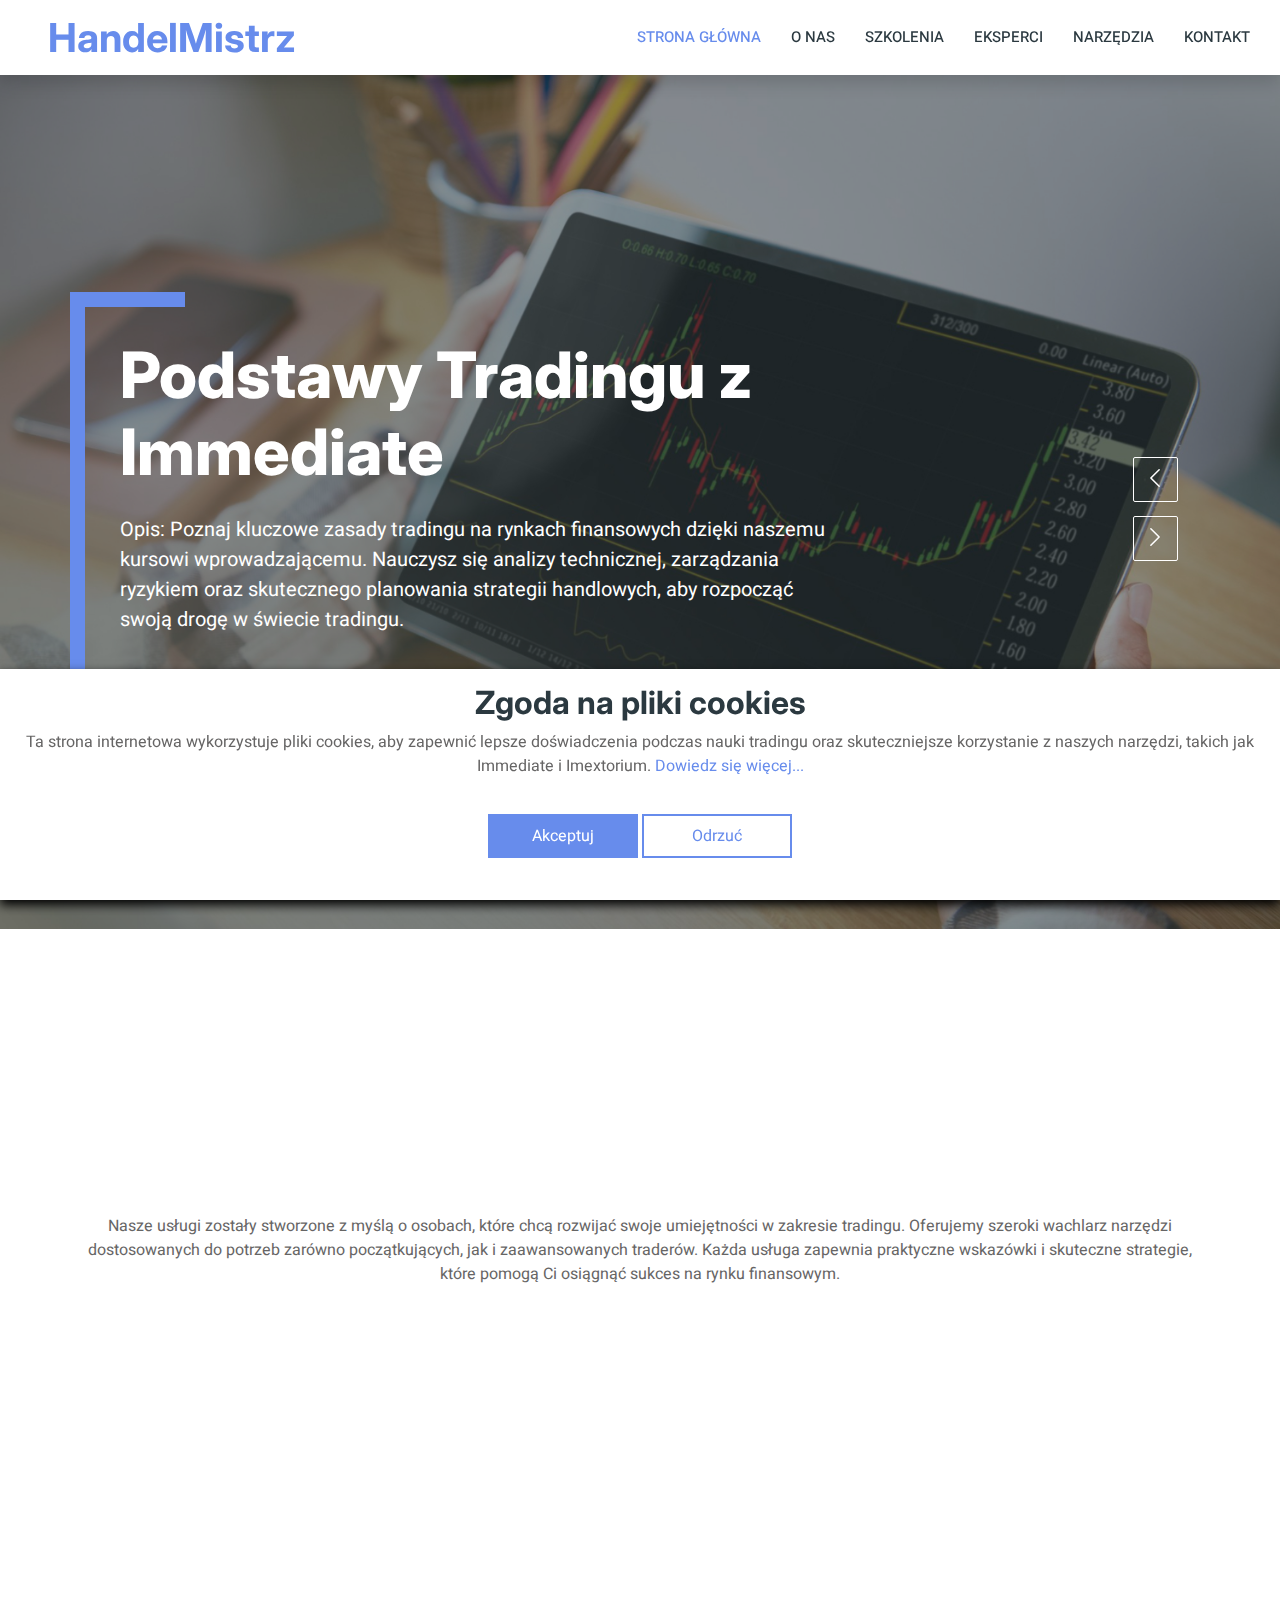
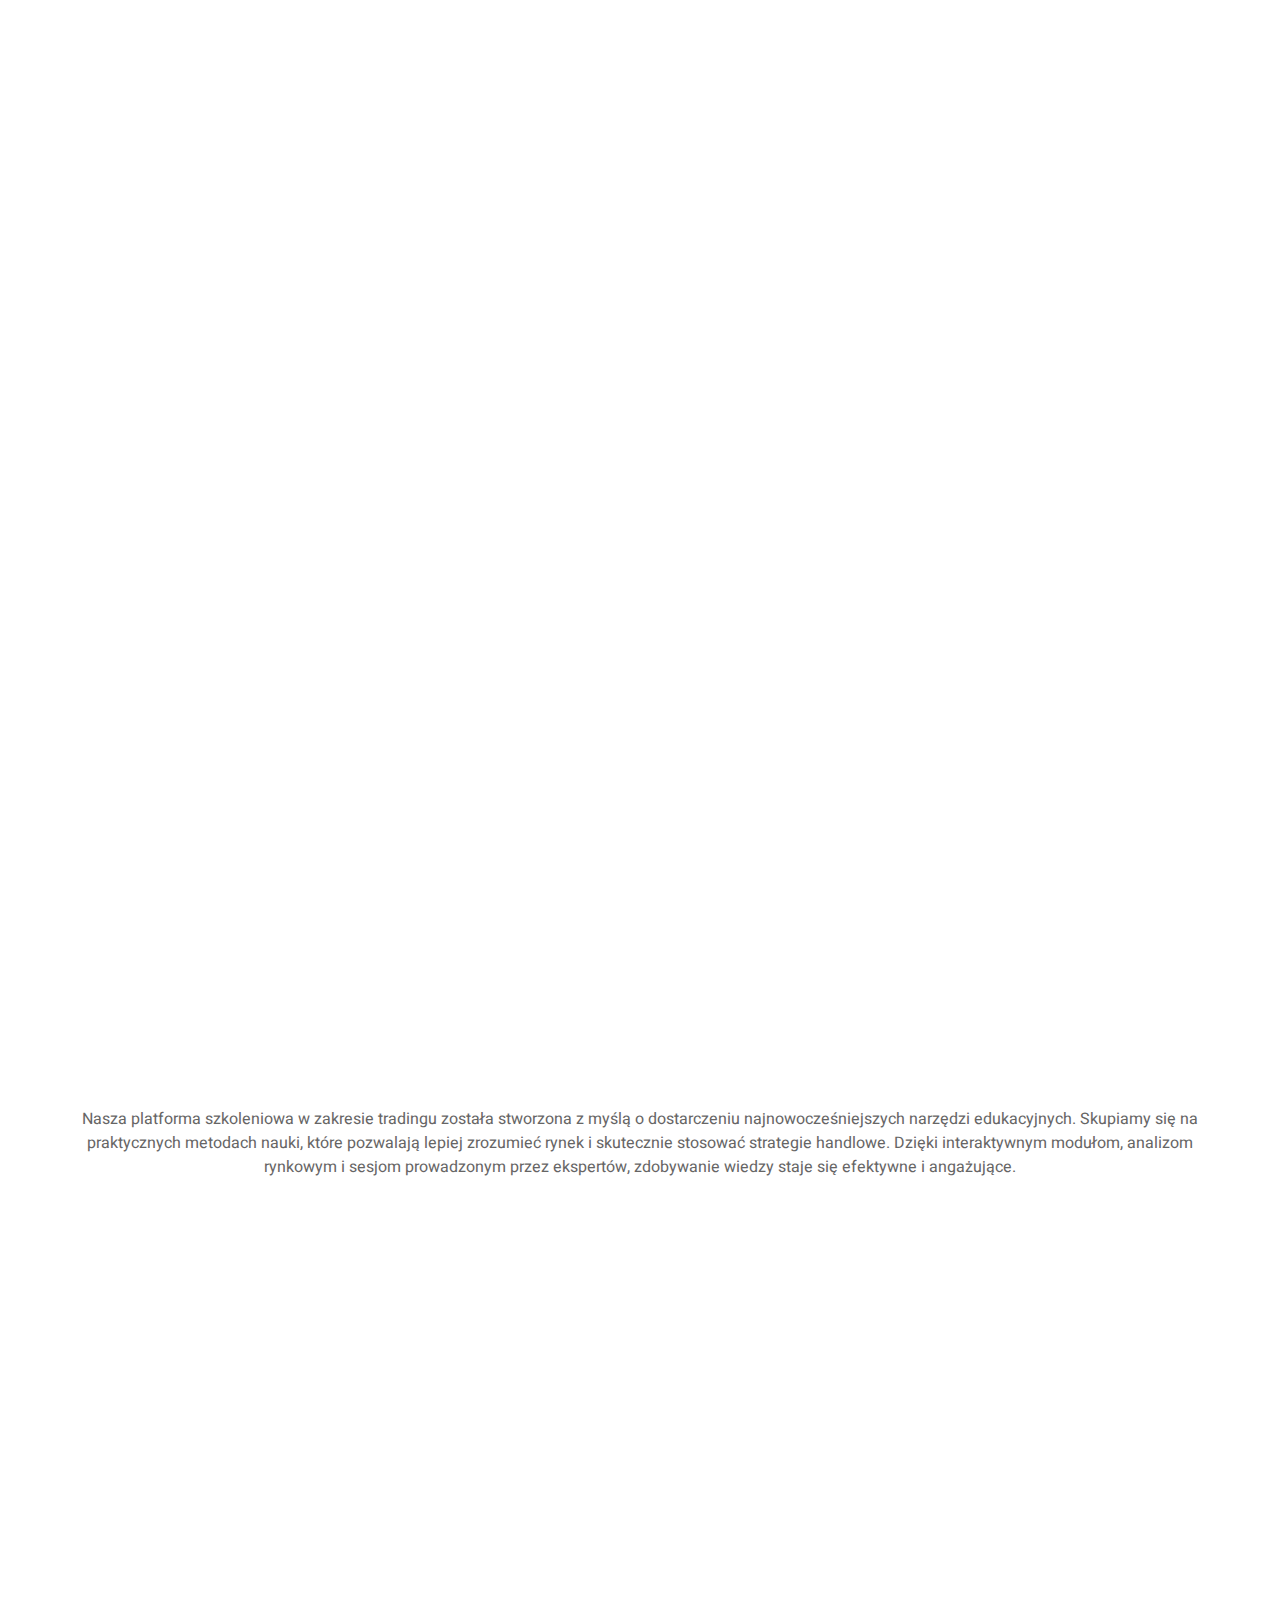
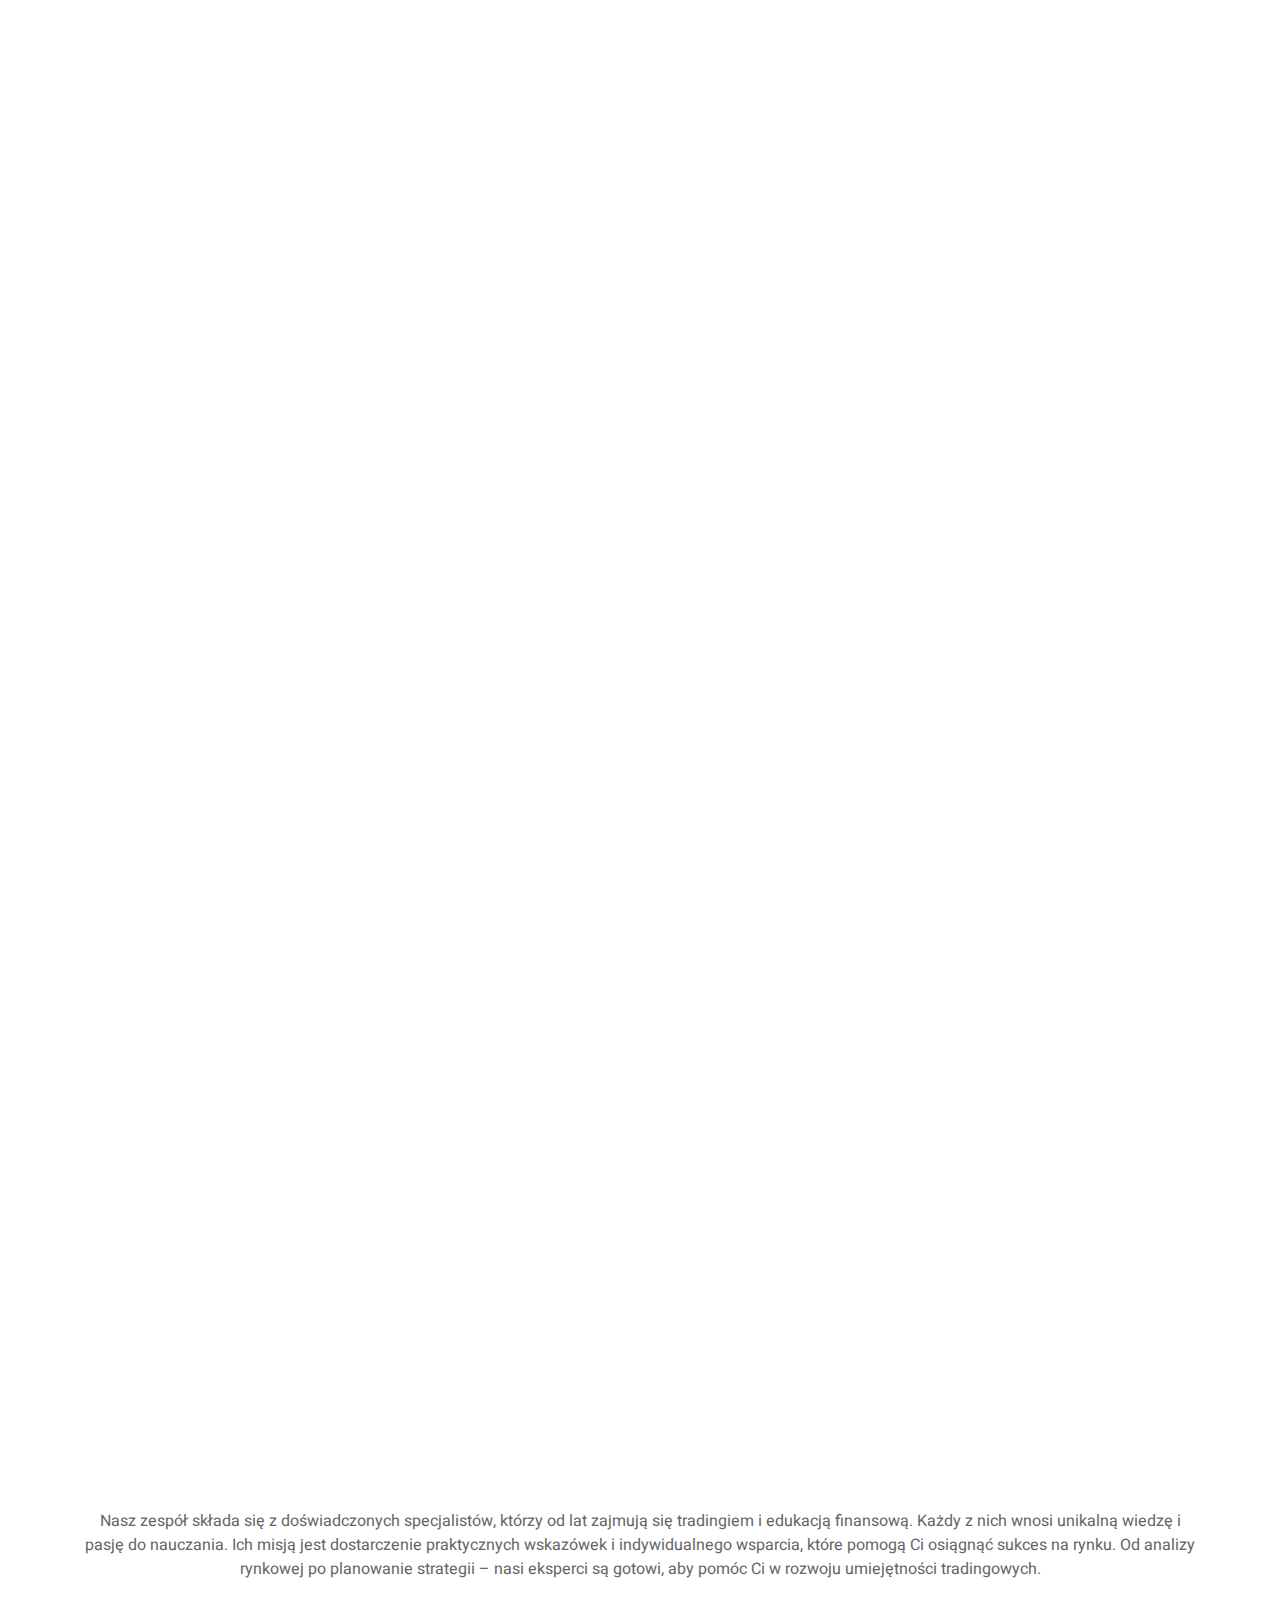
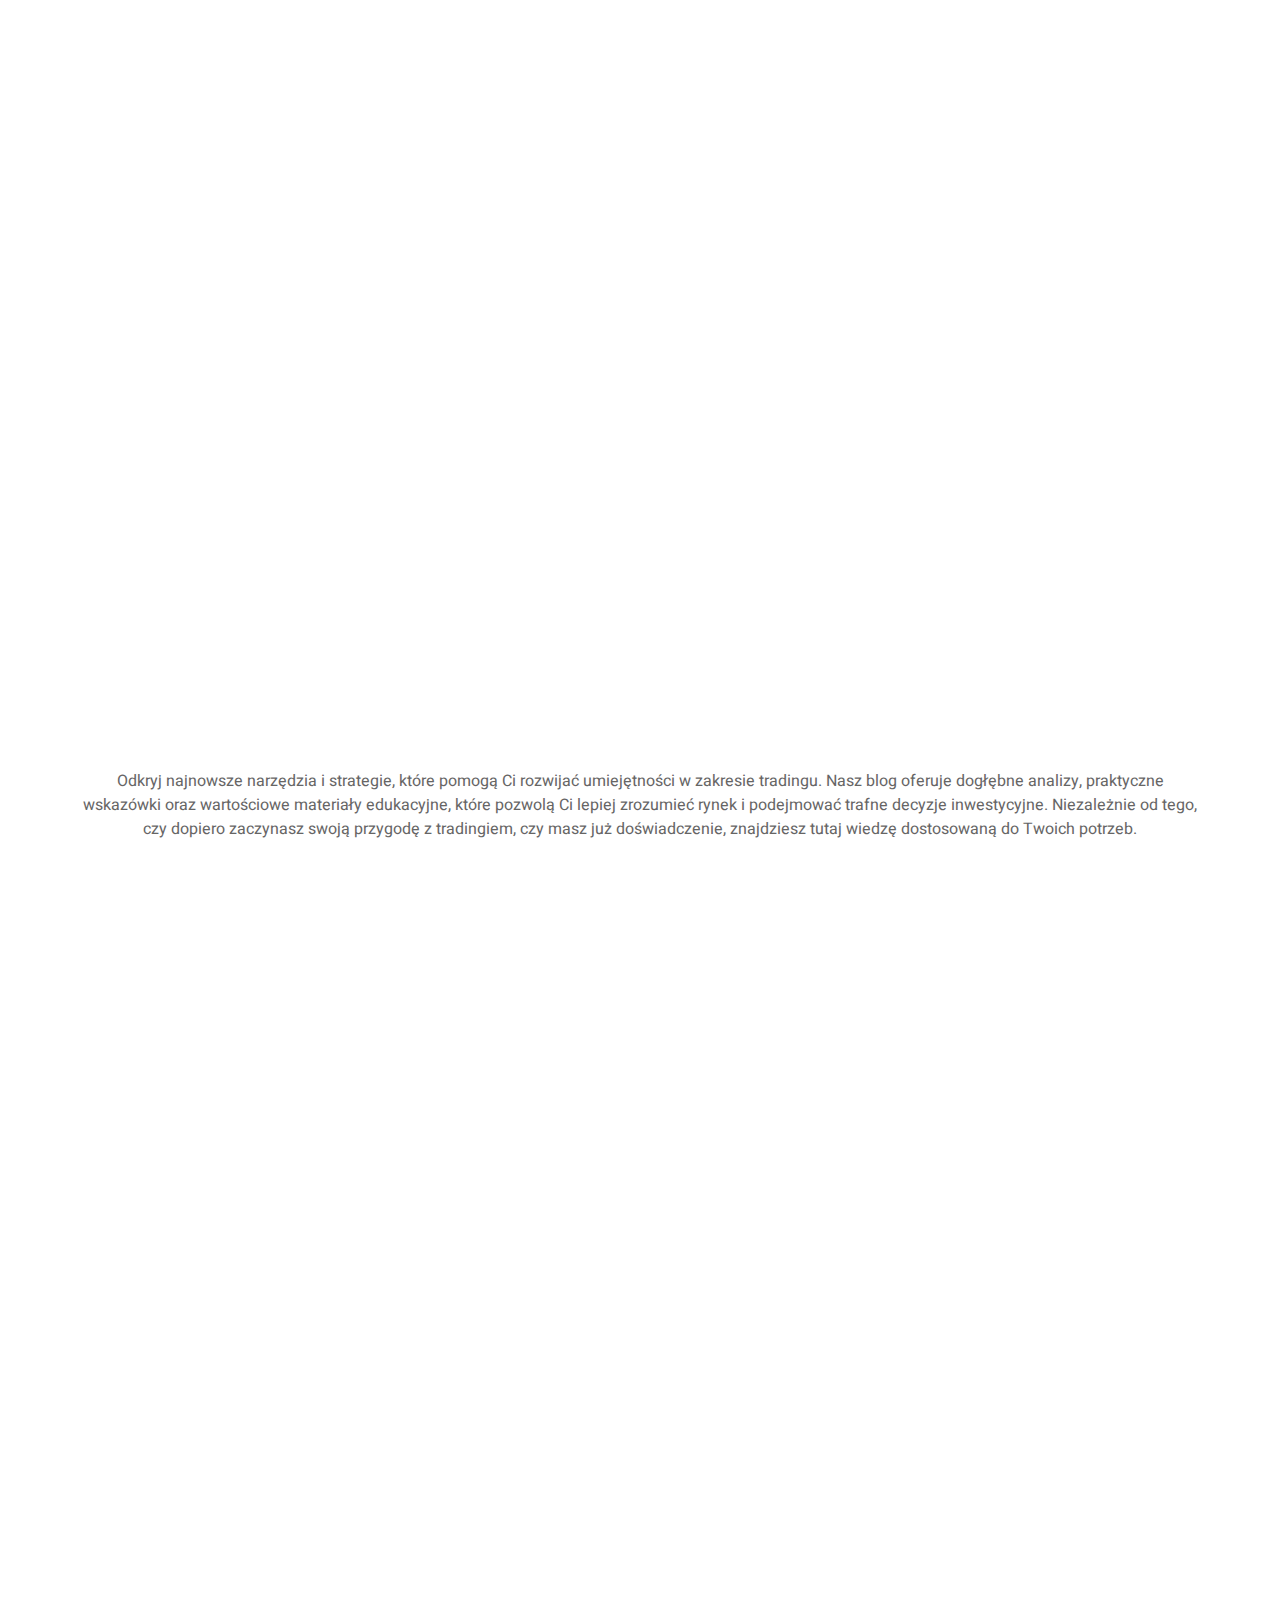
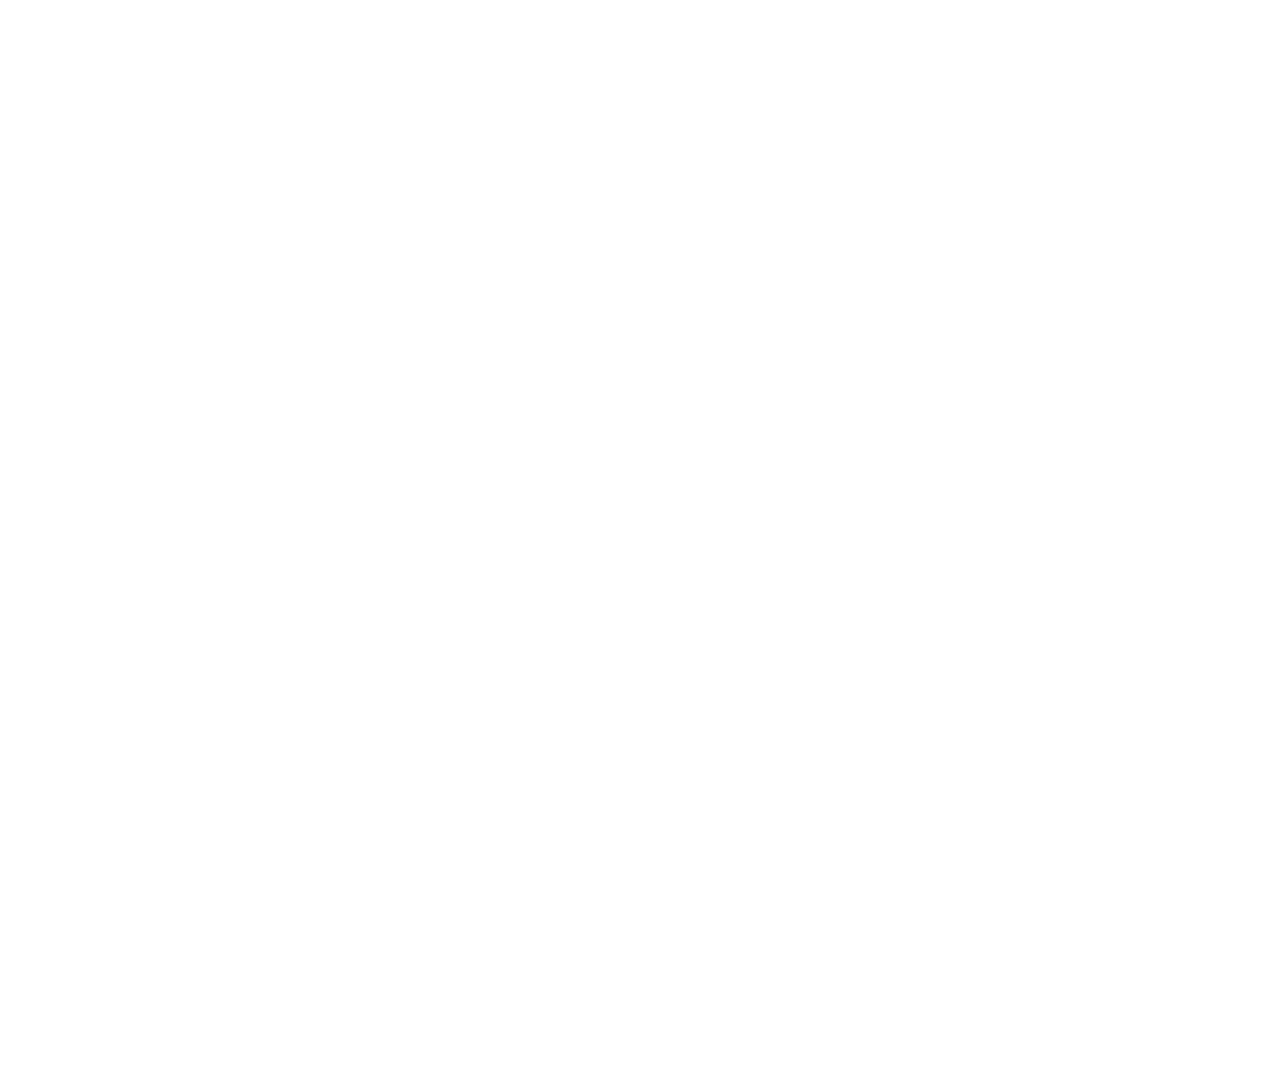
<file: index.html>
<!DOCTYPE html>
<html lang="en">
    <head>
        <meta charset="utf-8" />
        <title>HandelMistrz</title>
        <meta content="width=device-width, initial-scale=1.0" name="viewport" />
        <meta content="" name="keywords" />
        <meta content="" name="description" />

        <!-- Favicon -->
        <link href="img/favicon.ico" rel="icon" />

        <!-- Google Web Fonts -->
        <link rel="preconnect" href="https://fonts.googleapis.com" />
        <link rel="preconnect" href="https://fonts.gstatic.com" crossorigin />
        <link
            href="https://fonts.googleapis.com/css2?family=Heebo:wght@400;500;600&family=Inter:wght@700;800&display=swap"
            rel="stylesheet"
        />

        <!-- Icon Font Stylesheet -->
        <link
            href="https://cdnjs.cloudflare.com/ajax/libs/font-awesome/5.10.0/css/all.min.css"
            rel="stylesheet"
        />
        <link
            href="https://cdn.jsdelivr.net/npm/bootstrap-icons@1.4.1/font/bootstrap-icons.css"
            rel="stylesheet"
        />

        <!-- Libraries Stylesheet -->
        <link href="lib/animate/animate.min.css" rel="stylesheet" />
        <link
            href="lib/owlcarousel/assets/owl.carousel.min.css"
            rel="stylesheet"
        />

        <!-- Customized Bootstrap Stylesheet -->
        <link href="css/bootstrap.min.css" rel="stylesheet" />

        <!-- Template Stylesheet -->
        <link href="css/style.css" rel="stylesheet" />
    </head>

    <body>
        <div class="bg-white p-0">
            <!-- Spinner Start -->
            <div
                id="spinner"
                class="show bg-white position-fixed translate-middle w-100 vh-100 top-50 start-50 d-flex align-items-center justify-content-center"
            >
                <div
                    class="spinner-border text-primary"
                    style="width: 3rem; height: 3rem"
                    role="status"
                >
                    <span class="sr-only">Loading...</span>
                </div>
            </div>
            <!-- Spinner End -->

            <!-- Navbar Start -->
            <nav
                class="navbar navbar-expand-lg bg-white navbar-light shadow sticky-top p-0"
            >
                <a
                    href="index.html"
                    class="navbar-brand d-flex align-items-center text-center py-0 px-4 px-lg-5"
                >
                    <h1 class="m-0 text-primary">HandelMistrz</h1>
                </a>
                <button
                    type="button"
                    class="navbar-toggler me-4"
                    data-bs-toggle="collapse"
                    data-bs-target="#navbarCollapse"
                >
                    <span class="navbar-toggler-icon"></span>
                </button>
                <div class="collapse navbar-collapse" id="navbarCollapse">
                    <div class="navbar-nav ms-auto p-4 p-lg-0">
                        <a href="index.html" class="nav-item nav-link active"
                            >Strona główna</a
                        >
                        <a href="#about" class="nav-item nav-link">O nas</a>
                        <a href="#service" class="nav-item nav-link"
                            >Szkolenia</a
                        >
                        <a href="#team" class="nav-item nav-link">Eksperci</a>
                        <a href="#features" class="nav-item nav-link"
                            >Narzędzia</a
                        >
                        <a href="#contact" class="nav-item nav-link">Kontakt</a>
                    </div>
                </div>
            </nav>
            <!-- Navbar End -->

            <!-- Carousel Start -->
            <div class="container-fluid p-0">
                <div class="owl-carousel header-carousel position-relative">
                    <div class="owl-carousel-item position-relative">
                        <img
                            class="img-fluid"
                            src="img/carousel-1.jpg"
                            alt=""
                        />
                        <div
                            class="position-absolute top-0 start-0 w-100 h-100 d-flex align-items-center"
                            style="background: rgba(43, 57, 64, 0.5)"
                        >
                            <div class="container">
                                <div class="row justify-content-start">
                                    <div class="col-10 col-lg-8">
                                        <h1
                                            class="display-3 text-white animated slideInDown mb-4"
                                        >
                                            Podstawy Tradingu z Immediate
                                        </h1>
                                        <p
                                            class="fs-5 fw-medium text-white mb-4 pb-2"
                                        >
                                            Opis: Poznaj kluczowe zasady
                                            tradingu na rynkach finansowych
                                            dzięki naszemu kursowi
                                            wprowadzającemu. Nauczysz się
                                            analizy technicznej, zarządzania
                                            ryzykiem oraz skutecznego planowania
                                            strategii handlowych, aby rozpocząć
                                            swoją drogę w świecie tradingu.
                                        </p>
                                    </div>
                                </div>
                            </div>
                        </div>
                    </div>
                    <div class="owl-carousel-item position-relative">
                        <img
                            class="img-fluid"
                            src="img/carousel-2.jpg"
                            alt=""
                        />
                        <div
                            class="position-absolute top-0 start-0 w-100 h-100 d-flex align-items-center"
                            style="background: rgba(43, 57, 64, 0.5)"
                        >
                            <div class="container">
                                <div class="row justify-content-start">
                                    <div class="col-10 col-lg-8">
                                        <h1
                                            class="display-3 text-white animated slideInDown mb-4"
                                        >
                                            Zaawansowane Strategie Tradingowe z
                                            Imextorium
                                        </h1>
                                        <p
                                            class="fs-5 fw-medium text-white mb-4 pb-2"
                                        >
                                            Opis: Rozwiń swoje umiejętności
                                            tradingowe dzięki zaawansowanym
                                            strategiom handlu. Dowiedz się, jak
                                            analizować rynek z wykorzystaniem
                                            wskaźników technicznych,
                                            optymalizować swój portfel
                                            inwestycyjny i podejmować szybkie
                                            decyzje na podstawie sygnałów
                                            rynkowych.
                                        </p>
                                    </div>
                                </div>
                            </div>
                        </div>
                    </div>
                </div>
            </div>
            <!-- Carousel End -->

            <!-- Search Start -->
            <div
                class="container-fluid bg-primary mb-5 wow fadeIn"
                data-wow-delay="0.1s"
                style="padding: 35px"
            ></div>
            <!-- Search End -->

            <!-- Services Start -->
            <div id="service" class="container-xxl py-5">
                <div class="container">
                    <h1 class="text-center wow fadeInUp" data-wow-delay="0.1s">
                        Kompleksowe Narzędzia do Nauki Tradingu dla Każdego
                        Poziomu
                    </h1>
                    <p class="mb-5 text-center">
                        Nasze usługi zostały stworzone z myślą o osobach, które
                        chcą rozwijać swoje umiejętności w zakresie tradingu.
                        Oferujemy szeroki wachlarz narzędzi dostosowanych do
                        potrzeb zarówno początkujących, jak i zaawansowanych
                        traderów. Każda usługa zapewnia praktyczne wskazówki i
                        skuteczne strategie, które pomogą Ci osiągnąć sukces na
                        rynku finansowym.
                    </p>
                    <div class="row g-4">
                        <div
                            class="col-lg-4 col-sm-6 wow fadeInUp"
                            data-wow-delay="0.1s"
                        >
                            <a class="cat-item rounded p-4" href="">
                                <i
                                    class="fa fa-3x fa-mail-bulk text-primary mb-4"
                                ></i>
                                <h6 class="mb-3">
                                    Wprowadzenie do Tradingu z Immediate
                                </h6>
                                <p class="mb-0">
                                    Zacznij swoją przygodę z tradingiem dzięki
                                    naszemu kursowi wprowadzającemu. Nauczysz
                                    się podstaw analizy rynku, zarządzania
                                    kapitałem oraz skutecznych metod zawierania
                                    transakcji. Idealne dla osób, które chcą
                                    zdobyć solidne fundamenty w świecie handlu
                                    online.
                                </p>
                            </a>
                        </div>
                        <div
                            class="col-lg-4 col-sm-6 wow fadeInUp"
                            data-wow-delay="0.3s"
                        >
                            <a class="cat-item rounded p-4" href="">
                                <i
                                    class="fa fa-3x fa-headset text-primary mb-4"
                                ></i>
                                <h6 class="mb-3">
                                    Zarządzanie Kapitałem w Tradingu
                                </h6>
                                <p class="mb-0">
                                    Naucz się, jak skutecznie zarządzać swoim
                                    kapitałem podczas tradingu. Poznasz techniki
                                    alokacji środków, kontrolowania ryzyka oraz
                                    optymalizacji strategii handlowych, aby
                                    osiągnąć długoterminowe sukcesy na rynku.
                                </p>
                            </a>
                        </div>
                        <div
                            class="col-lg-4 col-sm-6 wow fadeInUp"
                            data-wow-delay="0.5s"
                        >
                            <a class="cat-item rounded p-4" href="">
                                <i
                                    class="fa fa-3x fa-user-tie text-primary mb-4"
                                ></i>
                                <h6 class="mb-3">
                                    Zarządzanie Ryzykiem w Tradingu
                                </h6>
                                <p class="mb-0">
                                    Dowiedz się, jak skutecznie ograniczać
                                    ryzyko w tradingu. Nauczysz się
                                    identyfikować potencjalne zagrożenia,
                                    stosować strategie ochrony kapitału oraz
                                    podejmować świadome decyzje oparte na
                                    analizie rynkowej.
                                </p>
                            </a>
                        </div>
                        <div
                            class="col-lg-4 col-sm-6 wow fadeInUp"
                            data-wow-delay="0.7s"
                        >
                            <a class="cat-item rounded p-4" href="">
                                <i
                                    class="fa fa-3x fa-tasks text-primary mb-4"
                                ></i>
                                <h6 class="mb-3">
                                    Analiza Techniczna z Imextorium
                                </h6>
                                <p class="mb-0">
                                    Opanuj analizę techniczną i wykorzystaj ją
                                    do podejmowania lepszych decyzji handlowych.
                                    Poznasz metody analizy wykresów, wskaźniki
                                    techniczne oraz strategie oparte na
                                    sygnałach rynkowych.
                                </p>
                            </a>
                        </div>
                        <div
                            class="col-lg-4 col-sm-6 wow fadeInUp"
                            data-wow-delay="0.1s"
                        >
                            <a class="cat-item rounded p-4" href="">
                                <i
                                    class="fa fa-3x fa-chart-line text-primary mb-4"
                                ></i>
                                <h6 class="mb-3">
                                    Analiza Fundamentalna dla Traderów
                                </h6>
                                <p class="mb-0">
                                    Naucz się, jak oceniać wartość rynkową
                                    aktywów na podstawie analizy fundamentalnej.
                                    Poznasz kluczowe wskaźniki ekonomiczne,
                                    sposoby interpretacji danych
                                    makroekonomicznych oraz ich wpływ na rynki
                                    finansowe.
                                </p>
                            </a>
                        </div>
                        <div
                            class="col-lg-4 col-sm-6 wow fadeInUp"
                            data-wow-delay="0.3s"
                        >
                            <a class="cat-item rounded p-4" href="">
                                <i
                                    class="fa fa-3x fa-hands-helping text-primary mb-4"
                                ></i>
                                <h6 class="mb-3">
                                    Strategie Długoterminowe w Tradingu
                                </h6>
                                <p class="mb-0">
                                    Poznaj skuteczne strategie tradingowe
                                    ukierunkowane na długoterminowy sukces.
                                    Nauczysz się budować stabilne plany
                                    inwestycyjne, analizować trendy rynkowe i
                                    dostosowywać swoje podejście do
                                    zmieniających się warunków rynkowych.
                                </p>
                            </a>
                        </div>
                    </div>
                </div>
            </div>
            <!-- Services End -->

            <!-- About Start -->
            <div id="about" class="container-xxl py-5">
                <div class="container">
                    <div class="row g-5 align-items-center">
                        <div class="col-lg-6 wow fadeIn" data-wow-delay="0.1s">
                            <div
                                class="row g-0 about-bg rounded overflow-hidden"
                            >
                                <div class="col-6 text-start">
                                    <img
                                        class="img-fluid w-100"
                                        src="img/about-1.jpg"
                                    />
                                </div>
                                <div class="col-6 text-start">
                                    <img
                                        class="img-fluid"
                                        src="img/about-2.jpg"
                                        style="width: 85%; margin-top: 15%"
                                    />
                                </div>
                                <div class="col-6 text-end">
                                    <img
                                        class="img-fluid"
                                        src="img/about-3.jpg"
                                        style="width: 85%"
                                    />
                                </div>
                                <div class="col-6 text-end">
                                    <img
                                        class="img-fluid w-100"
                                        src="img/about-4.jpg"
                                    />
                                </div>
                            </div>
                        </div>
                        <div class="col-lg-6 wow fadeIn" data-wow-delay="0.5s">
                            <h1 class="mb-4">
                                Skuteczna Nauka Tradingu z Immediate i
                                Imextorium
                            </h1>
                            <p class="mb-4">
                                Nasza platforma szkoleniowa koncentruje się na
                                dostarczaniu praktycznej wiedzy z zakresu
                                tradingu, pomagając traderom na każdym poziomie
                                zaawansowania w rozwijaniu skutecznych strategii
                                rynkowych. Stawiamy na przystępne i klarowne
                                materiały edukacyjne, które eliminują złożoność
                                rynku finansowego i umożliwiają podejmowanie
                                świadomych decyzji inwestycyjnych. Dzięki naszym
                                ekspertom, posiadającym bogate doświadczenie w
                                tradingu, oferujemy szkolenia oparte na
                                rzeczywistych scenariuszach rynkowych, które
                                pozwalają na natychmiastowe zastosowanie
                                zdobytej wiedzy w praktyce.
                            </p>
                        </div>
                    </div>
                </div>
            </div>
            <!-- About End -->

            <!-- Features Start -->
            <div id="features" class="container-xxl py-5">
                <div class="container">
                    <h1 class="text-center wow fadeInUp" data-wow-delay="0.1s">
                        Narzędzia do Profesjonalnego Tradingu z Immediate i
                        Imextorium
                    </h1>
                    <p class="text-center mb-5">
                        Nasza platforma szkoleniowa w zakresie tradingu została
                        stworzona z myślą o dostarczeniu najnowocześniejszych
                        narzędzi edukacyjnych. Skupiamy się na praktycznych
                        metodach nauki, które pozwalają lepiej zrozumieć rynek i
                        skutecznie stosować strategie handlowe. Dzięki
                        interaktywnym modułom, analizom rynkowym i sesjom
                        prowadzonym przez ekspertów, zdobywanie wiedzy staje się
                        efektywne i angażujące.
                    </p>
                    <div class="row g-4">
                        <div
                            class="col-lg-6 col-sm-6 wow fadeInUp"
                            data-wow-delay="0.1s"
                        >
                            <a class="cat-item rounded">
                                <img
                                    src="img/features-1.jpg"
                                    style="width: 100%"
                                    alt=""
                                />
                                <div class="p-4">
                                    <h6 class="mb-3">
                                        Interaktywne Moduły Tradingowe
                                    </h6>
                                    <p style="color: #333" class="mb-0">
                                        Nauka tradingu przez praktykę – nasze
                                        moduły interaktywne zawierają
                                        realistyczne symulacje, analizy wykresów
                                        oraz studia przypadków, które pomagają
                                        przyswoić kluczowe pojęcia i strategie
                                        inwestycyjne.
                                    </p>
                                </div>
                            </a>
                        </div>
                        <div
                            class="col-lg-6 col-sm-6 wow fadeInUp"
                            data-wow-delay="0.3s"
                        >
                            <a class="cat-item rounded">
                                <img
                                    src="img/features-2.jpg"
                                    style="width: 100%"
                                    alt=""
                                />
                                <div class="p-4">
                                    <h6 class="mb-3">
                                        Sesje Konsultacyjne z Ekspertami
                                    </h6>
                                    <p style="color: #333" class="mb-0">
                                        Ucz się od doświadczonych traderów
                                        podczas sesji na żywo. Nasi eksperci
                                        analizują aktualne trendy rynkowe,
                                        prezentują strategie oraz odpowiadają na
                                        Twoje pytania, pomagając Ci lepiej
                                        zrozumieć rynki finansowe.
                                    </p>
                                </div>
                            </a>
                        </div>
                        <div
                            class="col-lg-6 col-sm-6 wow fadeInUp"
                            data-wow-delay="0.5s"
                        >
                            <a class="cat-item rounded">
                                <img
                                    src="img/features-3.jpg"
                                    style="width: 100%"
                                    alt=""
                                />
                                <div class="p-4">
                                    <h6 class="mb-3">
                                        Spersonalizowane Strategie Tradingowe
                                    </h6>
                                    <p style="color: #333" class="mb-0">
                                        Tworzymy indywidualne plany tradingowe
                                        dostosowane do Twojego stylu handlu i
                                        poziomu ryzyka. Dzięki temu możesz
                                        skutecznie realizować swoje cele
                                        finansowe, minimalizując potencjalne
                                        straty.
                                    </p>
                                </div>
                            </a>
                        </div>
                        <div
                            class="col-lg-6 col-sm-6 wow fadeInUp"
                            data-wow-delay="0.7s"
                        >
                            <a class="cat-item rounded">
                                <img
                                    src="img/features-4.jpg"
                                    style="width: 100%"
                                    alt=""
                                />
                                <div class="p-4">
                                    <h6 class="mb-3">
                                        Analizy Rynku w Czasie Rzeczywistym
                                    </h6>
                                    <p style="color: #333" class="mb-0">
                                        Bądź na bieżąco z najnowszymi ruchami
                                        rynkowymi dzięki naszym narzędziom
                                        analitycznym. Oferujemy bieżące
                                        informacje, wskaźniki oraz prognozy,
                                        które pomogą Ci podejmować świadome
                                        decyzje tradingowe.
                                    </p>
                                </div>
                            </a>
                        </div>
                    </div>
                </div>
            </div>
            <!-- Features End -->

            <!-- Testimonial Start -->
            <div class="container-xxl py-5 wow fadeInUp" data-wow-delay="0.1s">
                <div class="container">
                    <h1 class="text-center">Opinie Naszych Uczestników</h1>
                    <p class="text-center mb-5">
                        Historie sukcesu naszych uczestników to najlepszy dowód
                        na skuteczność naszych szkoleń tradingowych. Oto, co
                        niektórzy z nich mają do powiedzenia na temat kursów
                        Immediate i Imextorium. Ich opinie pokazują realne
                        korzyści, jakie odnieśli dzięki naszym szkoleniom,
                        zdobywając praktyczne umiejętności i zwiększając swoją
                        efektywność na rynku.
                    </p>
                    <div class="owl-carousel testimonial-carousel">
                        <div class="testimonial-item bg-light rounded p-4">
                            <i
                                class="fa fa-quote-left fa-2x text-primary mb-3"
                            ></i>
                            <p>
                                "Brałem udział w wielu szkoleniach tradingowych,
                                ale te wyróżniały się poziomem merytorycznym i
                                praktycznym podejściem. Dzięki sesjom
                                prowadzonym przez ekspertów Immediate i
                                Imextorium zyskałem wiedzę, która przełożyła się
                                na realne wyniki."
                            </p>
                            <div class="d-flex align-items-center">
                                <img
                                    class="img-fluid flex-shrink-0 rounded"
                                    src="img/testimonial-2.jpg"
                                    style="
                                        width: 50px;
                                        height: 50px;
                                        object-fit: cover;
                                    "
                                />
                                <div class="ps-3">
                                    <h5 class="mb-1">Mateusz Kowalski</h5>
                                </div>
                            </div>
                        </div>
                        <div class="testimonial-item bg-light rounded p-4">
                            <i
                                class="fa fa-quote-left fa-2x text-primary mb-3"
                            ></i>
                            <p>
                                "Szkolenie było niezwykle przemyślane i dobrze
                                zorganizowane. Jasne, krok po kroku wyjaśnienia
                                pozwoliły mi zrozumieć nawet skomplikowane
                                strategie tradingowe. Praktyczne ćwiczenia były
                                kluczowe w doskonaleniu moich umiejętności."
                            </p>
                            <div class="d-flex align-items-center">
                                <img
                                    class="img-fluid flex-shrink-0 rounded"
                                    src="img/testimonial-1.jpg"
                                    style="
                                        width: 50px;
                                        height: 50px;
                                        object-fit: cover;
                                    "
                                />
                                <div class="ps-3">
                                    <h5 class="mb-1">Agnieszka Nowak</h5>
                                </div>
                            </div>
                        </div>
                        <div class="testimonial-item bg-light rounded p-4">
                            <i
                                class="fa fa-quote-left fa-2x text-primary mb-3"
                            ></i>
                            <p>
                                "Dzięki bibliotece materiałów dydaktycznych
                                Immediate i Imextorium miałem dostęp do cennych
                                analiz rynkowych i strategii. Polecam to
                                szkolenie każdemu, kto chce skutecznie rozwijać
                                swoje umiejętności tradingowe."
                            </p>
                            <div class="d-flex align-items-center">
                                <img
                                    class="img-fluid flex-shrink-0 rounded"
                                    src="img/testimonial-4.jpg"
                                    style="
                                        width: 50px;
                                        height: 50px;
                                        object-fit: cover;
                                    "
                                />
                                <div class="ps-3">
                                    <h5 class="mb-1">Piotr Wiśniewski</h5>
                                </div>
                            </div>
                        </div>
                        <div class="testimonial-item bg-light rounded p-4">
                            <i
                                class="fa fa-quote-left fa-2x text-primary mb-3"
                            ></i>
                            <p>
                                "Interaktywne moduły i realistyczne symulacje
                                znacząco zwiększyły moje umiejętności w zakresie
                                tradingu. Teraz czuję się pewniej, podejmując
                                decyzje na rynku i widzę realne efekty w moich
                                wynikach."
                            </p>
                            <div class="d-flex align-items-center">
                                <img
                                    class="img-fluid flex-shrink-0 rounded"
                                    src="img/testimonial-3.jpg"
                                    style="
                                        width: 50px;
                                        height: 50px;
                                        object-fit: cover;
                                    "
                                />
                                <div class="ps-3">
                                    <h5 class="mb-1">Katarzyna Lis</h5>
                                </div>
                            </div>
                        </div>
                    </div>
                </div>
            </div>
            <!-- Testimonial End -->

            <!-- Team Start -->
            <div id="team" class="container-xxl py-5">
                <div class="container">
                    <h1 class="text-center wow fadeInUp" data-wow-delay="0.1s">
                        Eksperci Immediate i Imextorium – Twoi Mentorzy w
                        Tradingu
                    </h1>
                    <p class="text-center mb-5">
                        Nasz zespół składa się z doświadczonych specjalistów,
                        którzy od lat zajmują się tradingiem i edukacją
                        finansową. Każdy z nich wnosi unikalną wiedzę i pasję do
                        nauczania. Ich misją jest dostarczenie praktycznych
                        wskazówek i indywidualnego wsparcia, które pomogą Ci
                        osiągnąć sukces na rynku. Od analizy rynkowej po
                        planowanie strategii – nasi eksperci są gotowi, aby
                        pomóc Ci w rozwoju umiejętności tradingowych.
                    </p>
                    <div class="row g-4">
                        <div
                            class="col-lg-4 col-sm-6 wow fadeInUp"
                            data-wow-delay="0.1s"
                        >
                            <a class="cat-item rounded p-4">
                                <img
                                    src="img/team-2.jpg"
                                    style="width: 100%; margin-bottom: 20px"
                                    alt=""
                                />
                                <h6 class="mb-3">Michał Wójcik</h6>
                                <p class="mb-0">Ekspert ds. Tradingu</p>
                            </a>
                        </div>
                        <div
                            class="col-lg-4 col-sm-6 wow fadeInUp"
                            data-wow-delay="0.3s"
                        >
                            <a class="cat-item rounded p-4">
                                <img
                                    src="img/team-1.jpg"
                                    style="width: 100%; margin-bottom: 20px"
                                    alt=""
                                />
                                <h6 class="mb-3">Joanna Lewandowska</h6>
                                <p class="mb-0">Analityk Rynku</p>
                            </a>
                        </div>
                        <div
                            class="col-lg-4 col-sm-6 wow fadeInUp"
                            data-wow-delay="0.7s"
                        >
                            <a class="cat-item rounded p-4">
                                <img
                                    src="img/team-3.jpg"
                                    style="width: 100%; margin-bottom: 20px"
                                    alt=""
                                />
                                <h6 class="mb-3">Krzysztof Zieliński</h6>
                                <p class="mb-0">
                                    Specjalista ds. Analizy Technicznej
                                </p>
                            </a>
                        </div>
                    </div>
                </div>
            </div>
            <!-- Team End -->

            <!-- Features Start -->
            <div id="features" class="container-xxl py-5">
                <div class="container">
                    <h1 class="text-center wow fadeInUp" data-wow-delay="0.1s">
                        Narzędzia do szkoleń z tradingu
                    </h1>
                    <p class="text-center mb-5">
                        Odkryj najnowsze narzędzia i strategie, które pomogą Ci
                        rozwijać umiejętności w zakresie tradingu. Nasz blog
                        oferuje dogłębne analizy, praktyczne wskazówki oraz
                        wartościowe materiały edukacyjne, które pozwolą Ci
                        lepiej zrozumieć rynek i podejmować trafne decyzje
                        inwestycyjne. Niezależnie od tego, czy dopiero zaczynasz
                        swoją przygodę z tradingiem, czy masz już doświadczenie,
                        znajdziesz tutaj wiedzę dostosowaną do Twoich potrzeb.
                    </p>
                    <div class="row g-4">
                        <div
                            class="col-lg-6 col-sm-6 wow fadeInUp"
                            data-wow-delay="0.1s"
                        >
                            <a class="cat-item rounded">
                                <img
                                    src="img/blog-1.jpg"
                                    style="width: 100%"
                                    alt=""
                                />
                                <div class="p-4">
                                    <h6 class="mb-3">
                                        Analiza trendów rynkowych dla traderów
                                    </h6>
                                    <p style="color: #333" class="mb-0">
                                        Poznaj kluczowe czynniki wpływające na
                                        trendy rynkowe i naucz się skutecznie
                                        interpretować sygnały rynkowe. W tym
                                        artykule znajdziesz praktyczne wskazówki
                                        dotyczące analizy trendów oraz sposoby
                                        dostosowywania strategii tradingowych do
                                        zmieniających się warunków rynkowych.
                                    </p>
                                </div>
                            </a>
                        </div>
                        <div
                            class="col-lg-6 col-sm-6 wow fadeInUp"
                            data-wow-delay="0.3s"
                        >
                            <a class="cat-item rounded">
                                <img
                                    src="img/blog-2.jpg"
                                    style="width: 100%"
                                    alt=""
                                />
                                <div class="p-4">
                                    <h6 class="mb-3">
                                        Budowanie skutecznej strategii
                                        tradingowej
                                    </h6>
                                    <p style="color: #333" class="mb-0">
                                        Dowiedz się, jak skutecznie zarządzać
                                        ryzykiem i tworzyć zrównoważoną
                                        strategię tradingową. W tym artykule
                                        omówimy zasady dywersyfikacji oraz
                                        sposoby optymalizacji decyzji
                                        tradingowych, aby maksymalizować
                                        potencjalne zyski i minimalizować
                                        ryzyko.
                                    </p>
                                </div>
                            </a>
                        </div>
                    </div>
                </div>
            </div>
            <!-- Features End -->

            <!-- Contact Start -->
            <div id="contact" class="container-xxl py-5">
                <div class="container">
                    <h1
                        class="text-center mb-5 wow fadeInUp"
                        data-wow-delay="0.1s"
                    >
                        Kontakt w sprawie szkoleń z tradingu
                    </h1>
                    <div class="row g-4">
                        <div class="col-12">
                            <div class="row gy-4">
                                <div
                                    class="col-md-4 wow fadeIn"
                                    data-wow-delay="0.1s"
                                >
                                    <div
                                        class="d-flex align-items-center bg-light rounded p-4"
                                    >
                                        <div
                                            class="bg-white border rounded d-flex flex-shrink-0 align-items-center justify-content-center me-3"
                                            style="width: 45px; height: 45px"
                                        >
                                            <i
                                                class="fa fa-map-marker-alt text-primary"
                                            ></i>
                                        </div>
                                        <span>
                                            Średzka 30, 63-020 Zaniemyśl, Polska
                                        </span>
                                    </div>
                                </div>
                                <div
                                    class="col-md-4 wow fadeIn"
                                    data-wow-delay="0.3s"
                                >
                                    <div
                                        class="d-flex align-items-center bg-light rounded p-4"
                                    >
                                        <div
                                            class="bg-white border rounded d-flex flex-shrink-0 align-items-center justify-content-center me-3"
                                            style="width: 45px; height: 45px"
                                        >
                                            <i
                                                class="fa fa-envelope-open text-primary"
                                            ></i>
                                        </div>
                                        <span>handel_mistrz@gmail.com</span>
                                    </div>
                                </div>
                                <div
                                    class="col-md-4 wow fadeIn"
                                    data-wow-delay="0.5s"
                                >
                                    <div
                                        class="d-flex align-items-center bg-light rounded p-4"
                                    >
                                        <div
                                            class="bg-white border rounded d-flex flex-shrink-0 align-items-center justify-content-center me-3"
                                            style="width: 45px; height: 45px"
                                        >
                                            <i
                                                class="fa fa-phone-alt text-primary"
                                            ></i>
                                        </div>
                                        <span>+48612857101</span>
                                    </div>
                                </div>
                            </div>
                        </div>
                        <div
                            class="col-md-6 wow fadeInUp"
                            data-wow-delay="0.1s"
                        >
                            <iframe
                                src="https://www.google.com/maps/embed?pb=!1m18!1m12!1m3!1d4210.380140720188!2d17.162169685768717!3d52.15578798993619!2m3!1f0!2f0!3f0!3m2!1i1024!2i768!4f13.1!3m3!1m2!1s0x4704fdc1bd356bb9%3A0xd4b4ff279d6686b4!2sFMCG-TRADE%20Group%20Sp.%20z%20o.o.!5e0!3m2!1suk!2sua!4v1743577624827!5m2!1suk!2sua"
                                class="position-relative rounded w-100 h-100"
                                frameborder="0"
                                style="min-height: 400px; border: 0"
                                allowfullscreen=""
                                aria-hidden="false"
                                tabindex="0"
                            ></iframe>
                        </div>
                        <div class="col-md-6">
                            <div class="wow fadeInUp" data-wow-delay="0.5s">
                                <form action="thanks.html" method="get">
                                    <div class="row g-3">
                                        <div class="col-md-6">
                                            <div class="form-floating">
                                                <input
                                                    type="text"
                                                    class="form-control"
                                                    id="name"
                                                    placeholder="Twoje imię"
                                                    required
                                                />
                                                <label for="name"
                                                    >Twoje imię</label
                                                >
                                            </div>
                                        </div>
                                        <div class="col-md-6">
                                            <div class="form-floating">
                                                <input
                                                    type="email"
                                                    class="form-control"
                                                    id="email"
                                                    placeholder="Twój email"
                                                    required
                                                />
                                                <label for="email"
                                                    >Twój email</label
                                                >
                                            </div>
                                        </div>
                                        <div class="col-12">
                                            <div class="form-floating">
                                                <input
                                                    type="text"
                                                    class="form-control"
                                                    id="subject"
                                                    placeholder="Temat"
                                                    required
                                                />
                                                <label for="subject"
                                                    >Temat</label
                                                >
                                            </div>
                                        </div>
                                        <div class="col-12">
                                            <div class="form-floating">
                                                <textarea
                                                    class="form-control"
                                                    placeholder="Wiadomość"
                                                    id="message"
                                                    style="height: 150px"
                                                    required
                                                ></textarea>
                                                <label for="message"
                                                    >Wiadomość</label
                                                >
                                            </div>
                                        </div>
                                        <div class="col-12">
                                            <button
                                                class="btn btn-primary w-100 py-3"
                                                type="submit"
                                                id="submit"
                                            >
                                                Wyślij wiadomość
                                            </button>
                                        </div>
                                    </div>
                                </form>
                            </div>
                        </div>
                    </div>
                </div>
            </div>
            <!-- Contact End -->

            <!-- Footer Start -->
            <div
                class="container-fluid bg-dark text-white-50 footer pt-5 mt-5 wow fadeIn"
                data-wow-delay="0.1s"
            >
                <div class="container py-5">
                    <div class="row g-5">
                        <div class="col-lg-4 col-md-6">
                            <h5 class="text-white mb-4">HandelMistrz</h5>
                            <p>
                                Dziękujemy za odwiedzenie naszej platformy
                                szkoleniowej z zakresu tradingu. Naszym celem
                                jest dostarczanie wysokiej jakości materiałów i
                                narzędzi, które pomogą Ci rozwijać umiejętności
                                w handlu. Immediate i Imextorium to kluczowe
                                elementy skutecznego tradingu, które możesz
                                poznać dzięki naszym szkoleniom.
                            </p>
                        </div>
                        <div class="col-lg-4 col-md-6">
                            <h5 class="text-white mb-4">Szybkie linki</h5>
                            <a
                                class="btn btn-link text-white-50"
                                href="index.html"
                                >Strona główna</a
                            >
                            <a
                                class="btn btn-link text-white-50"
                                href="privacy-policy.html"
                                >Polityka prywatności</a
                            >
                            <a
                                class="btn btn-link text-white-50"
                                href="cookie-policy.html"
                                >Polityka cookies</a
                            >
                            <a
                                class="btn btn-link text-white-50"
                                href="terms-of-use.html"
                                >Regulamin</a
                            >
                        </div>
                        <div class="col-lg-4 col-md-6">
                            <h5 class="text-white mb-4">Kontakt</h5>
                            <p class="mb-2">
                                <i class="fa fa-map-marker-alt me-3"></i>
                                Średzka 30, 63-020 Zaniemyśl, Polska
                            </p>
                            <p class="mb-2">
                                <i class="fa fa-phone-alt me-3"></i>+48612857101
                            </p>
                            <p class="mb-2">
                                <i class="fa fa-envelope me-3"></i>
                                handel_mistrz@gmail.com
                            </p>
                        </div>
                    </div>
                </div>
            </div>
            <!-- Footer End -->

            <!-- Back to Top -->
            <a href="#" class="btn btn-lg btn-primary btn-lg-square back-to-top"
                ><i class="bi bi-arrow-up"></i
            ></a>

            <!-- Cookie banner -->
            <div class="cookie-wrapper show">
                <div>
                    <i class="bx bx-cookie"></i>
                    <h2 style="text-align: center">Zgoda na pliki cookies</h2>
                </div>

                <div class="data">
                    <p>
                        Ta strona internetowa wykorzystuje pliki cookies, aby
                        zapewnić lepsze doświadczenia podczas nauki tradingu
                        oraz skuteczniejsze korzystanie z naszych narzędzi,
                        takich jak Immediate i Imextorium.
                        <a href="cookie-policy.html">Dowiedz się więcej...</a>
                    </p>
                </div>

                <div class="buttons">
                    <button class="cookie-button" id="acceptBtn">
                        Akceptuj
                    </button>
                    <button class="cookie-button" id="declineBtn">
                        Odrzuć
                    </button>
                </div>
            </div>
            <!-- End Cookie banner -->
        </div>

        <!-- JavaScript Libraries -->
        <script src="https://ajax.googleapis.com/ajax/libs/jquery/3.5.1/jquery.min.js"></script>
        <script src="https://cdn.jsdelivr.net/npm/bootstrap@5.0.0/dist/js/bootstrap.bundle.min.js"></script>
        <script src="lib/wow/wow.min.js"></script>
        <script src="lib/easing/easing.min.js"></script>
        <script src="lib/waypoints/waypoints.min.js"></script>
        <script src="lib/owlcarousel/owl.carousel.min.js"></script>

        <!-- Template Javascript -->
        <script src="js/main.js"></script>
        <script src="js/cookiebanner.js"></script>
    </body>
</html>
</file>
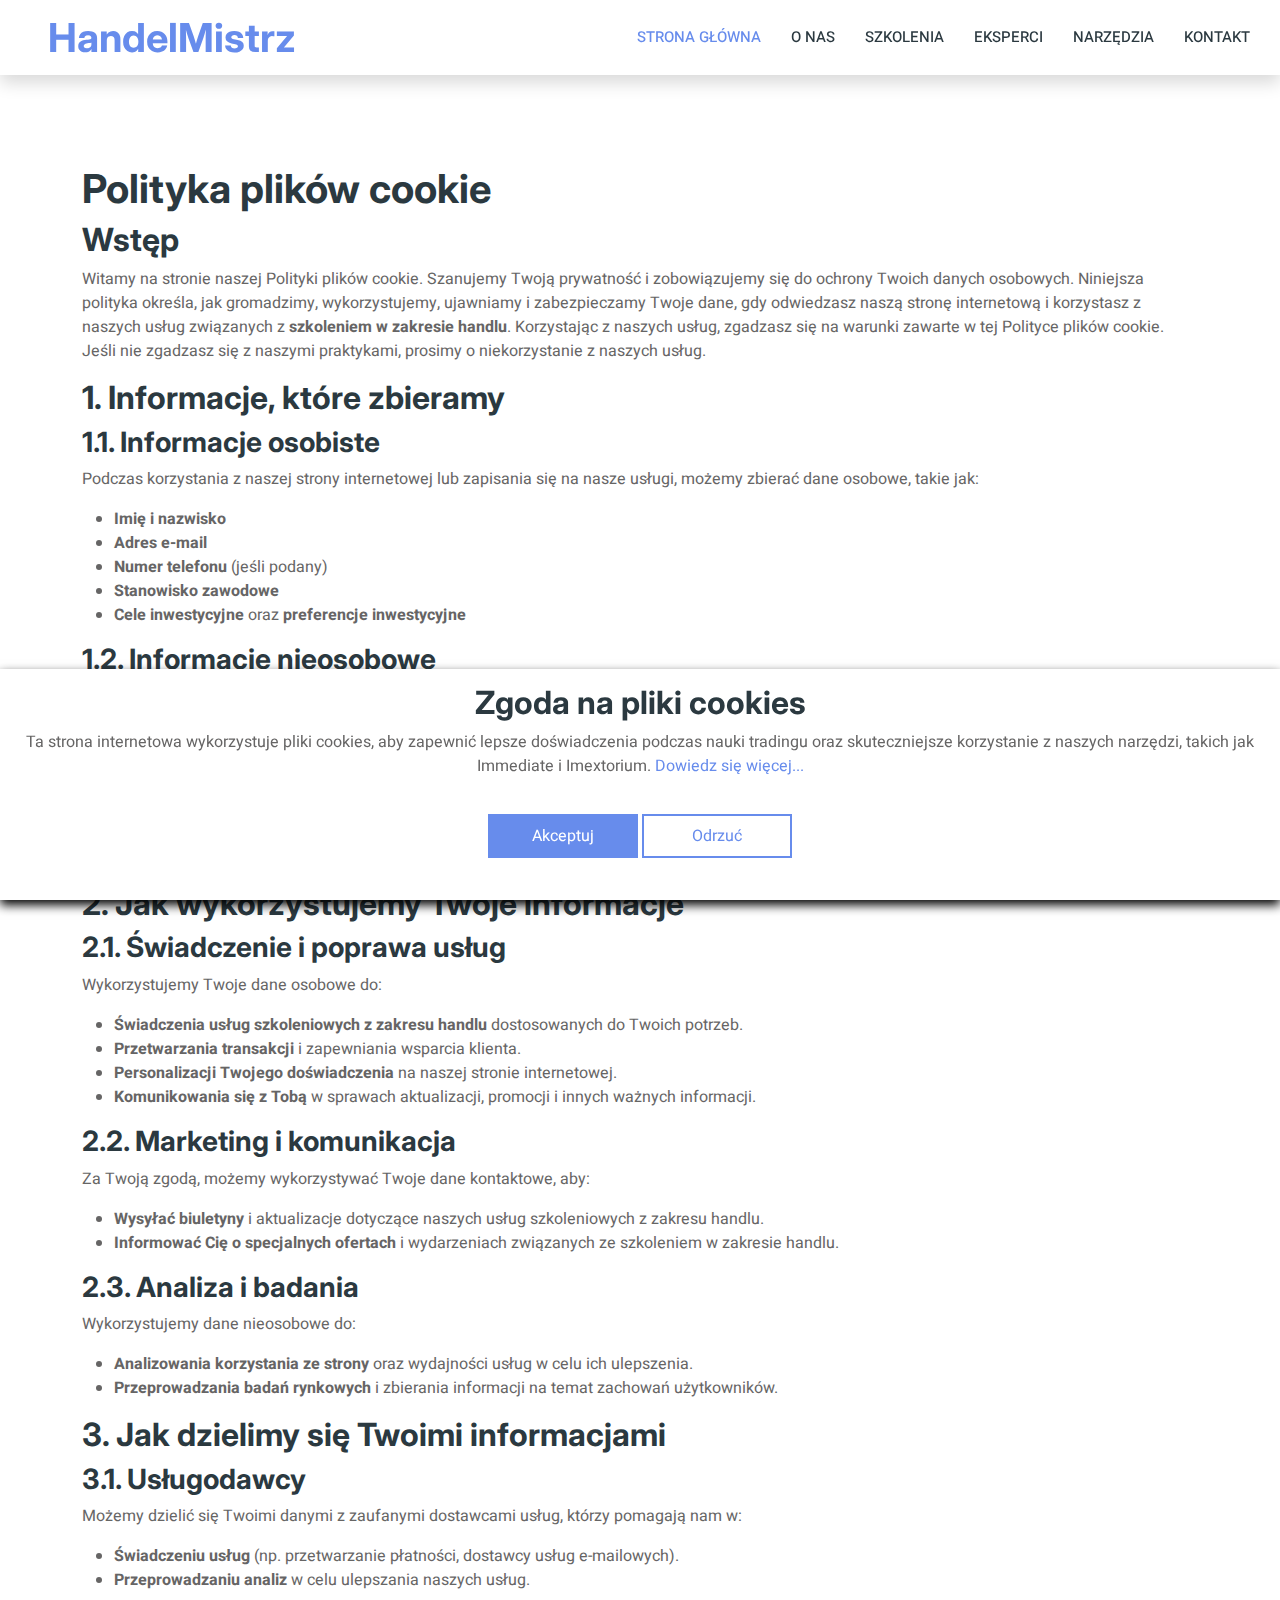
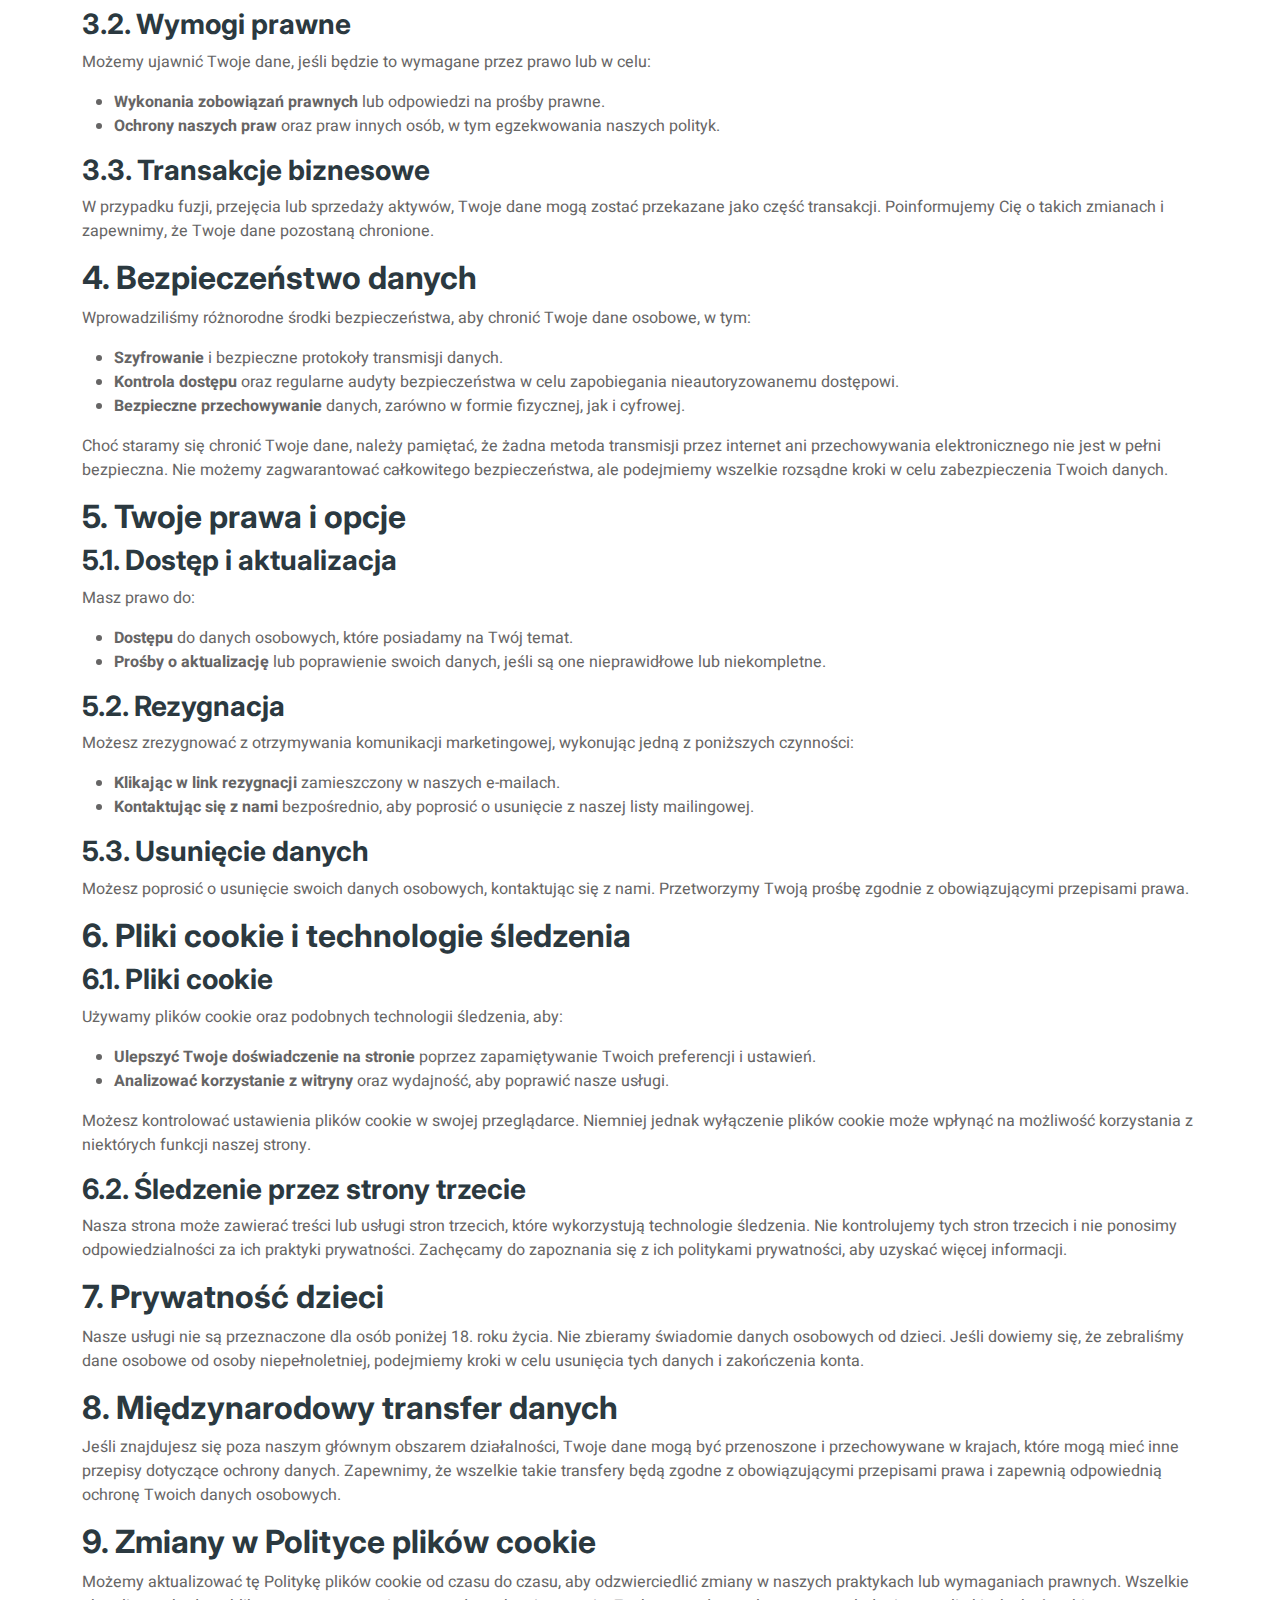
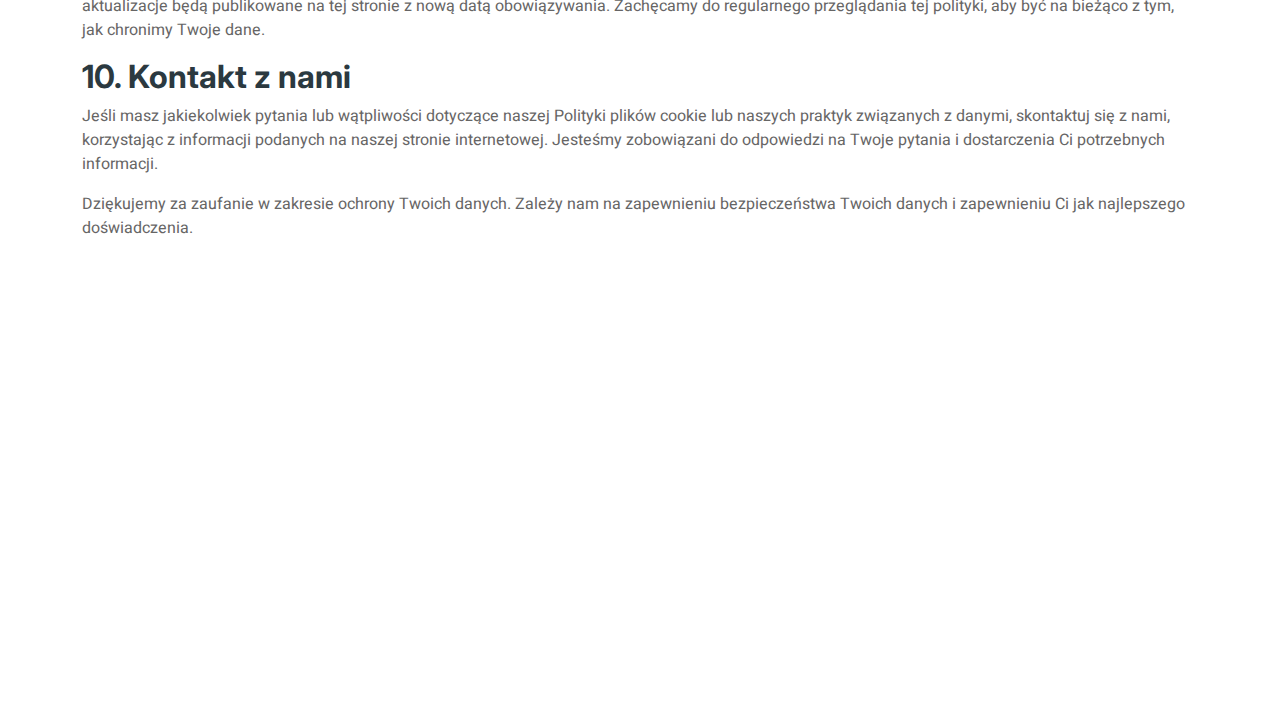
<file: cookie-policy.html>
<!DOCTYPE html>
<html lang="en">
    <head>
        <meta charset="utf-8" />
        <title>HandelMistrz</title>
        <meta content="width=device-width, initial-scale=1.0" name="viewport" />
        <meta content="" name="keywords" />
        <meta content="" name="description" />

        <!-- Favicon -->
        <link href="img/favicon.ico" rel="icon" />

        <!-- Google Web Fonts -->
        <link rel="preconnect" href="https://fonts.googleapis.com" />
        <link rel="preconnect" href="https://fonts.gstatic.com" crossorigin />
        <link
            href="https://fonts.googleapis.com/css2?family=Heebo:wght@400;500;600&family=Inter:wght@700;800&display=swap"
            rel="stylesheet"
        />

        <!-- Icon Font Stylesheet -->
        <link
            href="https://cdnjs.cloudflare.com/ajax/libs/font-awesome/5.10.0/css/all.min.css"
            rel="stylesheet"
        />
        <link
            href="https://cdn.jsdelivr.net/npm/bootstrap-icons@1.4.1/font/bootstrap-icons.css"
            rel="stylesheet"
        />

        <!-- Libraries Stylesheet -->
        <link href="lib/animate/animate.min.css" rel="stylesheet" />
        <link
            href="lib/owlcarousel/assets/owl.carousel.min.css"
            rel="stylesheet"
        />

        <!-- Customized Bootstrap Stylesheet -->
        <link href="css/bootstrap.min.css" rel="stylesheet" />

        <!-- Template Stylesheet -->
        <link href="css/style.css" rel="stylesheet" />
    </head>

    <body>
        <div class="bg-white p-0">
            <!-- Spinner Start -->
            <div
                id="spinner"
                class="show bg-white position-fixed translate-middle w-100 vh-100 top-50 start-50 d-flex align-items-center justify-content-center"
            >
                <div
                    class="spinner-border text-primary"
                    style="width: 3rem; height: 3rem"
                    role="status"
                >
                    <span class="sr-only">Loading...</span>
                </div>
            </div>
            <!-- Spinner End -->

            <!-- Navbar Start -->
            <nav
                class="navbar navbar-expand-lg bg-white navbar-light shadow sticky-top p-0"
            >
                <a
                    href="index.html"
                    class="navbar-brand d-flex align-items-center text-center py-0 px-4 px-lg-5"
                >
                    <h1 class="m-0 text-primary">HandelMistrz</h1>
                </a>
                <button
                    type="button"
                    class="navbar-toggler me-4"
                    data-bs-toggle="collapse"
                    data-bs-target="#navbarCollapse"
                >
                    <span class="navbar-toggler-icon"></span>
                </button>
                <div class="collapse navbar-collapse" id="navbarCollapse">
                    <div class="navbar-nav ms-auto p-4 p-lg-0">
                        <a href="index.html" class="nav-item nav-link active"
                            >Strona główna</a
                        >
                        <a href="#about" class="nav-item nav-link">O nas</a>
                        <a href="#service" class="nav-item nav-link"
                            >Szkolenia</a
                        >
                        <a href="#team" class="nav-item nav-link">Eksperci</a>
                        <a href="#features" class="nav-item nav-link"
                            >Narzędzia</a
                        >
                        <a href="#contact" class="nav-item nav-link">Kontakt</a>
                    </div>
                </div>
            </nav>
            <!-- Navbar End -->

            <main>
                <article
                    class="container additional-wrapper"
                    style="margin-top: 70px"
                >
                    <div class="page__content" style="padding: 20px 0px">
                        <h1>Polityka plików cookie</h1>

                        <h2>Wstęp</h2>
                        <p>
                            Witamy na stronie naszej Polityki plików cookie.
                            Szanujemy Twoją prywatność i zobowiązujemy się do
                            ochrony Twoich danych osobowych. Niniejsza polityka
                            określa, jak gromadzimy, wykorzystujemy, ujawniamy i
                            zabezpieczamy Twoje dane, gdy odwiedzasz naszą
                            stronę internetową i korzystasz z naszych usług
                            związanych z
                            <strong>szkoleniem w zakresie handlu</strong>.
                            Korzystając z naszych usług, zgadzasz się na warunki
                            zawarte w tej Polityce plików cookie. Jeśli nie
                            zgadzasz się z naszymi praktykami, prosimy o
                            niekorzystanie z naszych usług.
                        </p>

                        <h2>1. Informacje, które zbieramy</h2>

                        <h3>1.1. Informacje osobiste</h3>
                        <p>
                            Podczas korzystania z naszej strony internetowej lub
                            zapisania się na nasze usługi, możemy zbierać dane
                            osobowe, takie jak:
                        </p>
                        <ul>
                            <li><strong>Imię i nazwisko</strong></li>
                            <li><strong>Adres e-mail</strong></li>
                            <li>
                                <strong>Numer telefonu</strong> (jeśli podany)
                            </li>
                            <li><strong>Stanowisko zawodowe</strong></li>
                            <li>
                                <strong>Cele inwestycyjne</strong> oraz
                                <strong>preferencje inwestycyjne</strong>
                            </li>
                        </ul>

                        <h3>1.2. Informacje nieosobowe</h3>
                        <p>
                            Automatycznie gromadzimy również dane nieosobowe,
                            takie jak:
                        </p>
                        <ul>
                            <li><strong>Adres IP</strong></li>
                            <li><strong>Typ i wersja przeglądarki</strong></li>
                            <li><strong>System operacyjny</strong></li>
                            <li><strong>Typ urządzenia</strong></li>
                            <li>
                                <strong
                                    >Odwiedzone strony i czas spędzony na
                                    stronie</strong
                                >
                            </li>
                            <li><strong>Źródło odsyłające</strong></li>
                        </ul>

                        <h2>2. Jak wykorzystujemy Twoje informacje</h2>

                        <h3>2.1. Świadczenie i poprawa usług</h3>
                        <p>Wykorzystujemy Twoje dane osobowe do:</p>
                        <ul>
                            <li>
                                <strong
                                    >Świadczenia usług szkoleniowych z zakresu
                                    handlu</strong
                                >
                                dostosowanych do Twoich potrzeb.
                            </li>
                            <li>
                                <strong>Przetwarzania transakcji</strong> i
                                zapewniania wsparcia klienta.
                            </li>
                            <li>
                                <strong
                                    >Personalizacji Twojego
                                    doświadczenia</strong
                                >
                                na naszej stronie internetowej.
                            </li>
                            <li>
                                <strong>Komunikowania się z Tobą</strong> w
                                sprawach aktualizacji, promocji i innych ważnych
                                informacji.
                            </li>
                        </ul>

                        <h3>2.2. Marketing i komunikacja</h3>
                        <p>
                            Za Twoją zgodą, możemy wykorzystywać Twoje dane
                            kontaktowe, aby:
                        </p>
                        <ul>
                            <li>
                                <strong>Wysyłać biuletyny</strong> i
                                aktualizacje dotyczące naszych usług
                                szkoleniowych z zakresu handlu.
                            </li>
                            <li>
                                <strong
                                    >Informować Cię o specjalnych
                                    ofertach</strong
                                >
                                i wydarzeniach związanych ze szkoleniem w
                                zakresie handlu.
                            </li>
                        </ul>

                        <h3>2.3. Analiza i badania</h3>
                        <p>Wykorzystujemy dane nieosobowe do:</p>
                        <ul>
                            <li>
                                <strong
                                    >Analizowania korzystania ze strony</strong
                                >
                                oraz wydajności usług w celu ich ulepszenia.
                            </li>
                            <li>
                                <strong>Przeprowadzania badań rynkowych</strong>
                                i zbierania informacji na temat zachowań
                                użytkowników.
                            </li>
                        </ul>

                        <h2>3. Jak dzielimy się Twoimi informacjami</h2>

                        <h3>3.1. Usługodawcy</h3>
                        <p>
                            Możemy dzielić się Twoimi danymi z zaufanymi
                            dostawcami usług, którzy pomagają nam w:
                        </p>
                        <ul>
                            <li>
                                <strong>Świadczeniu usług</strong> (np.
                                przetwarzanie płatności, dostawcy usług
                                e-mailowych).
                            </li>
                            <li>
                                <strong>Przeprowadzaniu analiz</strong> w celu
                                ulepszania naszych usług.
                            </li>
                        </ul>

                        <h3>3.2. Wymogi prawne</h3>
                        <p>
                            Możemy ujawnić Twoje dane, jeśli będzie to wymagane
                            przez prawo lub w celu:
                        </p>
                        <ul>
                            <li>
                                <strong>Wykonania zobowiązań prawnych</strong>
                                lub odpowiedzi na prośby prawne.
                            </li>
                            <li>
                                <strong>Ochrony naszych praw</strong> oraz praw
                                innych osób, w tym egzekwowania naszych polityk.
                            </li>
                        </ul>

                        <h3>3.3. Transakcje biznesowe</h3>
                        <p>
                            W przypadku fuzji, przejęcia lub sprzedaży aktywów,
                            Twoje dane mogą zostać przekazane jako część
                            transakcji. Poinformujemy Cię o takich zmianach i
                            zapewnimy, że Twoje dane pozostaną chronione.
                        </p>

                        <h2>4. Bezpieczeństwo danych</h2>
                        <p>
                            Wprowadziliśmy różnorodne środki bezpieczeństwa, aby
                            chronić Twoje dane osobowe, w tym:
                        </p>
                        <ul>
                            <li>
                                <strong>Szyfrowanie</strong> i bezpieczne
                                protokoły transmisji danych.
                            </li>
                            <li>
                                <strong>Kontrola dostępu</strong> oraz regularne
                                audyty bezpieczeństwa w celu zapobiegania
                                nieautoryzowanemu dostępowi.
                            </li>
                            <li>
                                <strong>Bezpieczne przechowywanie</strong>
                                danych, zarówno w formie fizycznej, jak i
                                cyfrowej.
                            </li>
                        </ul>
                        <p>
                            Choć staramy się chronić Twoje dane, należy
                            pamiętać, że żadna metoda transmisji przez internet
                            ani przechowywania elektronicznego nie jest w pełni
                            bezpieczna. Nie możemy zagwarantować całkowitego
                            bezpieczeństwa, ale podejmiemy wszelkie rozsądne
                            kroki w celu zabezpieczenia Twoich danych.
                        </p>

                        <h2>5. Twoje prawa i opcje</h2>

                        <h3>5.1. Dostęp i aktualizacja</h3>
                        <p>Masz prawo do:</p>
                        <ul>
                            <li>
                                <strong>Dostępu</strong> do danych osobowych,
                                które posiadamy na Twój temat.
                            </li>
                            <li>
                                <strong>Prośby o aktualizację</strong> lub
                                poprawienie swoich danych, jeśli są one
                                nieprawidłowe lub niekompletne.
                            </li>
                        </ul>

                        <h3>5.2. Rezygnacja</h3>
                        <p>
                            Możesz zrezygnować z otrzymywania komunikacji
                            marketingowej, wykonując jedną z poniższych
                            czynności:
                        </p>
                        <ul>
                            <li>
                                <strong>Klikając w link rezygnacji</strong>
                                zamieszczony w naszych e-mailach.
                            </li>
                            <li>
                                <strong>Kontaktując się z nami</strong>
                                bezpośrednio, aby poprosić o usunięcie z naszej
                                listy mailingowej.
                            </li>
                        </ul>

                        <h3>5.3. Usunięcie danych</h3>
                        <p>
                            Możesz poprosić o usunięcie swoich danych osobowych,
                            kontaktując się z nami. Przetworzymy Twoją prośbę
                            zgodnie z obowiązującymi przepisami prawa.
                        </p>

                        <h2>6. Pliki cookie i technologie śledzenia</h2>

                        <h3>6.1. Pliki cookie</h3>
                        <p>
                            Używamy plików cookie oraz podobnych technologii
                            śledzenia, aby:
                        </p>
                        <ul>
                            <li>
                                <strong
                                    >Ulepszyć Twoje doświadczenie na
                                    stronie</strong
                                >
                                poprzez zapamiętywanie Twoich preferencji i
                                ustawień.
                            </li>
                            <li>
                                <strong
                                    >Analizować korzystanie z witryny</strong
                                >
                                oraz wydajność, aby poprawić nasze usługi.
                            </li>
                        </ul>
                        <p>
                            Możesz kontrolować ustawienia plików cookie w swojej
                            przeglądarce. Niemniej jednak wyłączenie plików
                            cookie może wpłynąć na możliwość korzystania z
                            niektórych funkcji naszej strony.
                        </p>

                        <h3>6.2. Śledzenie przez strony trzecie</h3>
                        <p>
                            Nasza strona może zawierać treści lub usługi stron
                            trzecich, które wykorzystują technologie śledzenia.
                            Nie kontrolujemy tych stron trzecich i nie ponosimy
                            odpowiedzialności za ich praktyki prywatności.
                            Zachęcamy do zapoznania się z ich politykami
                            prywatności, aby uzyskać więcej informacji.
                        </p>

                        <h2>7. Prywatność dzieci</h2>
                        <p>
                            Nasze usługi nie są przeznaczone dla osób poniżej
                            18. roku życia. Nie zbieramy świadomie danych
                            osobowych od dzieci. Jeśli dowiemy się, że
                            zebraliśmy dane osobowe od osoby niepełnoletniej,
                            podejmiemy kroki w celu usunięcia tych danych i
                            zakończenia konta.
                        </p>

                        <h2>8. Międzynarodowy transfer danych</h2>
                        <p>
                            Jeśli znajdujesz się poza naszym głównym obszarem
                            działalności, Twoje dane mogą być przenoszone i
                            przechowywane w krajach, które mogą mieć inne
                            przepisy dotyczące ochrony danych. Zapewnimy, że
                            wszelkie takie transfery będą zgodne z
                            obowiązującymi przepisami prawa i zapewnią
                            odpowiednią ochronę Twoich danych osobowych.
                        </p>

                        <h2>9. Zmiany w Polityce plików cookie</h2>
                        <p>
                            Możemy aktualizować tę Politykę plików cookie od
                            czasu do czasu, aby odzwierciedlić zmiany w naszych
                            praktykach lub wymaganiach prawnych. Wszelkie
                            aktualizacje będą publikowane na tej stronie z nową
                            datą obowiązywania. Zachęcamy do regularnego
                            przeglądania tej polityki, aby być na bieżąco z tym,
                            jak chronimy Twoje dane.
                        </p>

                        <h2>10. Kontakt z nami</h2>
                        <p>
                            Jeśli masz jakiekolwiek pytania lub wątpliwości
                            dotyczące naszej Polityki plików cookie lub naszych
                            praktyk związanych z danymi, skontaktuj się z nami,
                            korzystając z informacji podanych na naszej stronie
                            internetowej. Jesteśmy zobowiązani do odpowiedzi na
                            Twoje pytania i dostarczenia Ci potrzebnych
                            informacji.
                        </p>

                        <p>
                            Dziękujemy za zaufanie w zakresie ochrony Twoich
                            danych. Zależy nam na zapewnieniu bezpieczeństwa
                            Twoich danych i zapewnieniu Ci jak najlepszego
                            doświadczenia.
                        </p>
                    </div>
                </article>
            </main>

            <!-- Footer Start -->
            <div
                class="container-fluid bg-dark text-white-50 footer pt-5 mt-5 wow fadeIn"
                data-wow-delay="0.1s"
            >
                <div class="container py-5">
                    <div class="row g-5">
                        <div class="col-lg-4 col-md-6">
                            <h5 class="text-white mb-4">HandelMistrz</h5>
                            <p>
                                Dziękujemy za odwiedzenie naszej platformy
                                szkoleniowej z zakresu tradingu. Naszym celem
                                jest dostarczanie wysokiej jakości materiałów i
                                narzędzi, które pomogą Ci rozwijać umiejętności
                                w handlu. Immediate i Imextorium to kluczowe
                                elementy skutecznego tradingu, które możesz
                                poznać dzięki naszym szkoleniom.
                            </p>
                        </div>
                        <div class="col-lg-4 col-md-6">
                            <h5 class="text-white mb-4">Szybkie linki</h5>
                            <a
                                class="btn btn-link text-white-50"
                                href="index.html"
                                >Strona główna</a
                            >
                            <a
                                class="btn btn-link text-white-50"
                                href="privacy-policy.html"
                                >Polityka prywatności</a
                            >
                            <a
                                class="btn btn-link text-white-50"
                                href="cookie-policy.html"
                                >Polityka cookies</a
                            >
                            <a
                                class="btn btn-link text-white-50"
                                href="terms-of-use.html"
                                >Regulamin</a
                            >
                        </div>
                        <div class="col-lg-4 col-md-6">
                            <h5 class="text-white mb-4">Kontakt</h5>
                            <p class="mb-2">
                                <i class="fa fa-map-marker-alt me-3"></i>
                                Średzka 30, 63-020 Zaniemyśl, Polska
                            </p>
                            <p class="mb-2">
                                <i class="fa fa-phone-alt me-3"></i>+48612857101
                            </p>
                            <p class="mb-2">
                                <i class="fa fa-envelope me-3"></i>
                                handel_mistrz@gmail.com
                            </p>
                        </div>
                    </div>
                </div>
            </div>
            <!-- Footer End -->

            <!-- Back to Top -->
            <a href="#" class="btn btn-lg btn-primary btn-lg-square back-to-top"
                ><i class="bi bi-arrow-up"></i
            ></a>

            <!-- Cookie banner -->
            <div class="cookie-wrapper show">
                <div>
                    <i class="bx bx-cookie"></i>
                    <h2 style="text-align: center">Zgoda na pliki cookies</h2>
                </div>

                <div class="data">
                    <p>
                        Ta strona internetowa wykorzystuje pliki cookies, aby
                        zapewnić lepsze doświadczenia podczas nauki tradingu
                        oraz skuteczniejsze korzystanie z naszych narzędzi,
                        takich jak Immediate i Imextorium.
                        <a href="cookie-policy.html">Dowiedz się więcej...</a>
                    </p>
                </div>

                <div class="buttons">
                    <button class="cookie-button" id="acceptBtn">
                        Akceptuj
                    </button>
                    <button class="cookie-button" id="declineBtn">
                        Odrzuć
                    </button>
                </div>
            </div>
            <!-- End Cookie banner -->
        </div>

        <!-- JavaScript Libraries -->
        <script src="https://ajax.googleapis.com/ajax/libs/jquery/3.5.1/jquery.min.js"></script>
        <script src="https://cdn.jsdelivr.net/npm/bootstrap@5.0.0/dist/js/bootstrap.bundle.min.js"></script>
        <script src="lib/wow/wow.min.js"></script>
        <script src="lib/easing/easing.min.js"></script>
        <script src="lib/waypoints/waypoints.min.js"></script>
        <script src="lib/owlcarousel/owl.carousel.min.js"></script>

        <!-- Template Javascript -->
        <script src="js/main.js"></script>
        <script src="js/cookiebanner.js"></script>
    </body>
</html>
</file>
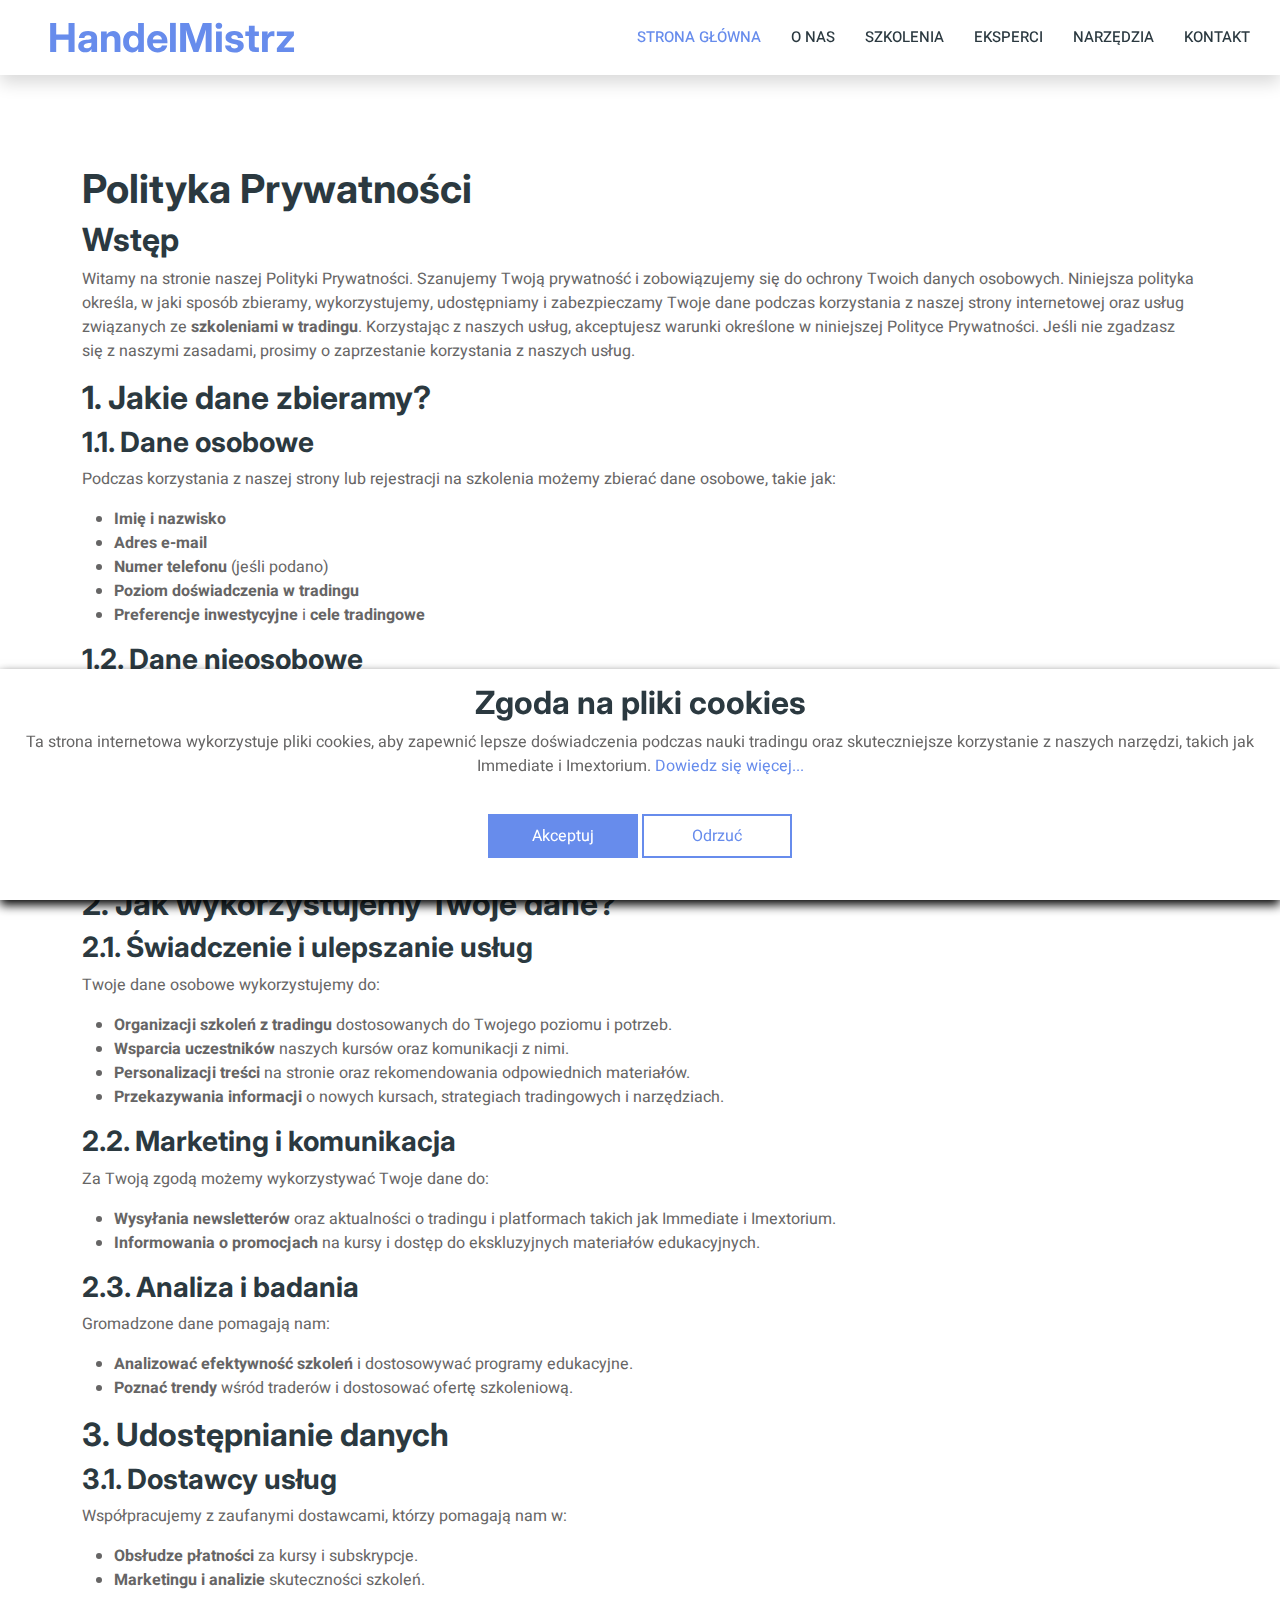
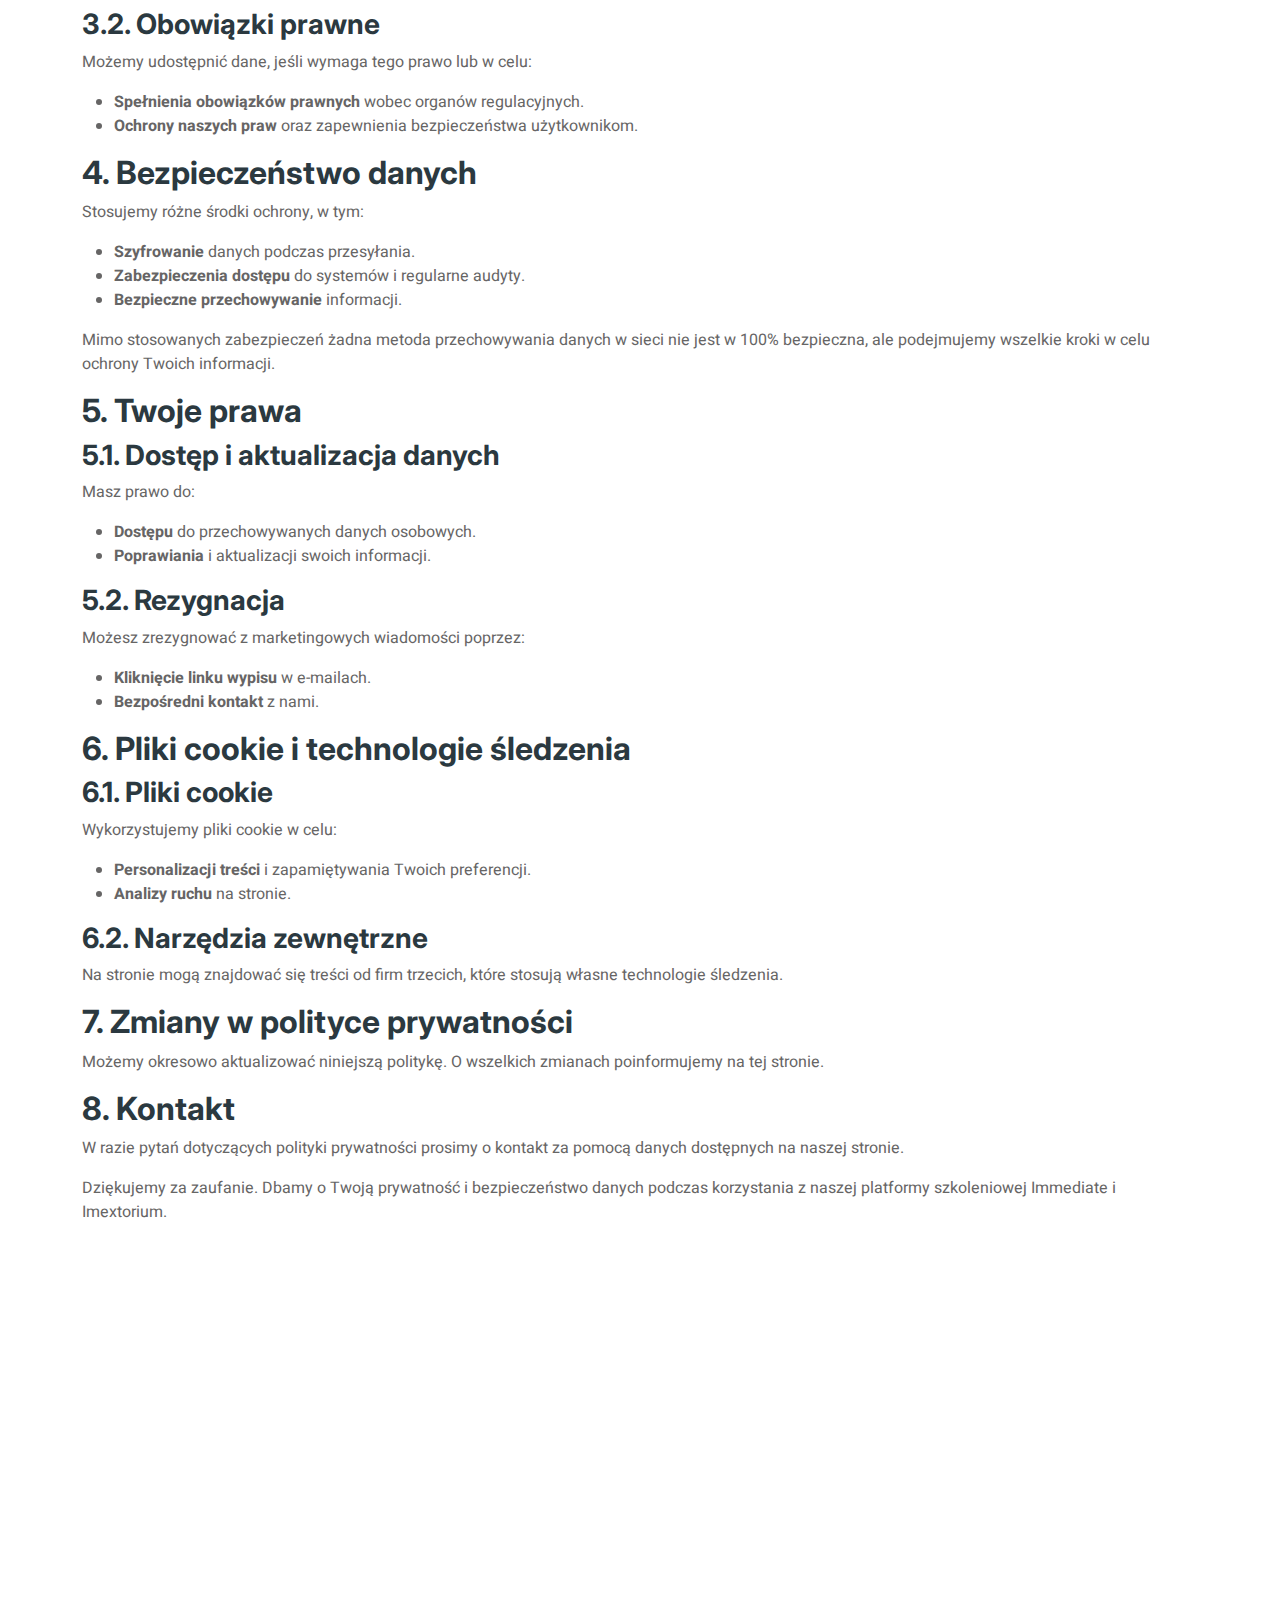
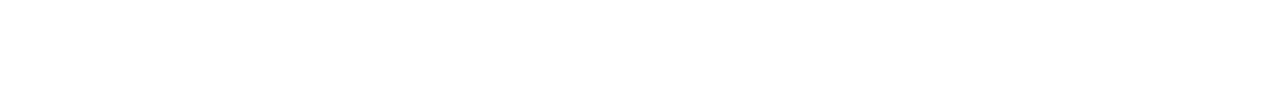
<file: privacy-policy.html>
<!DOCTYPE html>
<html lang="en">
    <head>
        <meta charset="utf-8" />
        <title>HandelMistrz</title>
        <meta content="width=device-width, initial-scale=1.0" name="viewport" />
        <meta content="" name="keywords" />
        <meta content="" name="description" />

        <!-- Favicon -->
        <link href="img/favicon.ico" rel="icon" />

        <!-- Google Web Fonts -->
        <link rel="preconnect" href="https://fonts.googleapis.com" />
        <link rel="preconnect" href="https://fonts.gstatic.com" crossorigin />
        <link
            href="https://fonts.googleapis.com/css2?family=Heebo:wght@400;500;600&family=Inter:wght@700;800&display=swap"
            rel="stylesheet"
        />

        <!-- Icon Font Stylesheet -->
        <link
            href="https://cdnjs.cloudflare.com/ajax/libs/font-awesome/5.10.0/css/all.min.css"
            rel="stylesheet"
        />
        <link
            href="https://cdn.jsdelivr.net/npm/bootstrap-icons@1.4.1/font/bootstrap-icons.css"
            rel="stylesheet"
        />

        <!-- Libraries Stylesheet -->
        <link href="lib/animate/animate.min.css" rel="stylesheet" />
        <link
            href="lib/owlcarousel/assets/owl.carousel.min.css"
            rel="stylesheet"
        />

        <!-- Customized Bootstrap Stylesheet -->
        <link href="css/bootstrap.min.css" rel="stylesheet" />

        <!-- Template Stylesheet -->
        <link href="css/style.css" rel="stylesheet" />
    </head>

    <body>
        <div class="bg-white p-0">
            <!-- Spinner Start -->
            <div
                id="spinner"
                class="show bg-white position-fixed translate-middle w-100 vh-100 top-50 start-50 d-flex align-items-center justify-content-center"
            >
                <div
                    class="spinner-border text-primary"
                    style="width: 3rem; height: 3rem"
                    role="status"
                >
                    <span class="sr-only">Loading...</span>
                </div>
            </div>
            <!-- Spinner End -->

            <!-- Navbar Start -->
            <nav
                class="navbar navbar-expand-lg bg-white navbar-light shadow sticky-top p-0"
            >
                <a
                    href="index.html"
                    class="navbar-brand d-flex align-items-center text-center py-0 px-4 px-lg-5"
                >
                    <h1 class="m-0 text-primary">HandelMistrz</h1>
                </a>
                <button
                    type="button"
                    class="navbar-toggler me-4"
                    data-bs-toggle="collapse"
                    data-bs-target="#navbarCollapse"
                >
                    <span class="navbar-toggler-icon"></span>
                </button>
                <div class="collapse navbar-collapse" id="navbarCollapse">
                    <div class="navbar-nav ms-auto p-4 p-lg-0">
                        <a href="index.html" class="nav-item nav-link active"
                            >Strona główna</a
                        >
                        <a href="#about" class="nav-item nav-link">O nas</a>
                        <a href="#service" class="nav-item nav-link"
                            >Szkolenia</a
                        >
                        <a href="#team" class="nav-item nav-link">Eksperci</a>
                        <a href="#features" class="nav-item nav-link"
                            >Narzędzia</a
                        >
                        <a href="#contact" class="nav-item nav-link">Kontakt</a>
                    </div>
                </div>
            </nav>
            <!-- Navbar End -->

            <main>
                <article
                    class="container additional-wrapper"
                    style="margin-top: 70px"
                >
                    <div class="page__content" style="padding: 20px 0px">
                        <h1>Polityka Prywatności</h1>

                        <h2>Wstęp</h2>
                        <p>
                            Witamy na stronie naszej Polityki Prywatności.
                            Szanujemy Twoją prywatność i zobowiązujemy się do
                            ochrony Twoich danych osobowych. Niniejsza polityka
                            określa, w jaki sposób zbieramy, wykorzystujemy,
                            udostępniamy i zabezpieczamy Twoje dane podczas
                            korzystania z naszej strony internetowej oraz usług
                            związanych ze
                            <strong>szkoleniami w tradingu</strong>. Korzystając
                            z naszych usług, akceptujesz warunki określone w
                            niniejszej Polityce Prywatności. Jeśli nie zgadzasz
                            się z naszymi zasadami, prosimy o zaprzestanie
                            korzystania z naszych usług.
                        </p>

                        <h2>1. Jakie dane zbieramy?</h2>

                        <h3>1.1. Dane osobowe</h3>
                        <p>
                            Podczas korzystania z naszej strony lub rejestracji
                            na szkolenia możemy zbierać dane osobowe, takie jak:
                        </p>
                        <ul>
                            <li><strong>Imię i nazwisko</strong></li>
                            <li><strong>Adres e-mail</strong></li>
                            <li>
                                <strong>Numer telefonu</strong> (jeśli podano)
                            </li>
                            <li>
                                <strong>Poziom doświadczenia w tradingu</strong>
                            </li>
                            <li>
                                <strong>Preferencje inwestycyjne</strong> i
                                <strong>cele tradingowe</strong>
                            </li>
                        </ul>

                        <h3>1.2. Dane nieosobowe</h3>
                        <p>
                            Automatycznie zbieramy również dane nieosobowe,
                            takie jak:
                        </p>
                        <ul>
                            <li><strong>Adres IP</strong></li>
                            <li>
                                <strong>Rodzaj i wersja przeglądarki</strong>
                            </li>
                            <li><strong>System operacyjny</strong></li>
                            <li><strong>Rodzaj urządzenia</strong></li>
                            <li>
                                <strong
                                    >Strony odwiedzone i czas spędzony na
                                    stronie</strong
                                >
                            </li>
                            <li><strong>Źródło przekierowania</strong></li>
                        </ul>

                        <h2>2. Jak wykorzystujemy Twoje dane?</h2>

                        <h3>2.1. Świadczenie i ulepszanie usług</h3>
                        <p>Twoje dane osobowe wykorzystujemy do:</p>
                        <ul>
                            <li>
                                <strong>Organizacji szkoleń z tradingu</strong>
                                dostosowanych do Twojego poziomu i potrzeb.
                            </li>
                            <li>
                                <strong>Wsparcia uczestników</strong> naszych
                                kursów oraz komunikacji z nimi.
                            </li>
                            <li>
                                <strong>Personalizacji treści</strong> na
                                stronie oraz rekomendowania odpowiednich
                                materiałów.
                            </li>
                            <li>
                                <strong>Przekazywania informacji</strong> o
                                nowych kursach, strategiach tradingowych i
                                narzędziach.
                            </li>
                        </ul>

                        <h3>2.2. Marketing i komunikacja</h3>
                        <p>
                            Za Twoją zgodą możemy wykorzystywać Twoje dane do:
                        </p>
                        <ul>
                            <li>
                                <strong>Wysyłania newsletterów</strong> oraz
                                aktualności o tradingu i platformach takich jak
                                Immediate i Imextorium.
                            </li>
                            <li>
                                <strong>Informowania o promocjach</strong> na
                                kursy i dostęp do ekskluzyjnych materiałów
                                edukacyjnych.
                            </li>
                        </ul>

                        <h3>2.3. Analiza i badania</h3>
                        <p>Gromadzone dane pomagają nam:</p>
                        <ul>
                            <li>
                                <strong>Analizować efektywność szkoleń</strong>
                                i dostosowywać programy edukacyjne.
                            </li>
                            <li>
                                <strong>Poznać trendy</strong> wśród traderów i
                                dostosować ofertę szkoleniową.
                            </li>
                        </ul>

                        <h2>3. Udostępnianie danych</h2>

                        <h3>3.1. Dostawcy usług</h3>
                        <p>
                            Współpracujemy z zaufanymi dostawcami, którzy
                            pomagają nam w:
                        </p>
                        <ul>
                            <li>
                                <strong>Obsłudze płatności</strong> za kursy i
                                subskrypcje.
                            </li>
                            <li>
                                <strong>Marketingu i analizie</strong>
                                skuteczności szkoleń.
                            </li>
                        </ul>

                        <h3>3.2. Obowiązki prawne</h3>
                        <p>
                            Możemy udostępnić dane, jeśli wymaga tego prawo lub
                            w celu:
                        </p>
                        <ul>
                            <li>
                                <strong>Spełnienia obowiązków prawnych</strong>
                                wobec organów regulacyjnych.
                            </li>
                            <li>
                                <strong>Ochrony naszych praw</strong> oraz
                                zapewnienia bezpieczeństwa użytkownikom.
                            </li>
                        </ul>

                        <h2>4. Bezpieczeństwo danych</h2>
                        <p>Stosujemy różne środki ochrony, w tym:</p>
                        <ul>
                            <li>
                                <strong>Szyfrowanie</strong> danych podczas
                                przesyłania.
                            </li>
                            <li>
                                <strong>Zabezpieczenia dostępu</strong> do
                                systemów i regularne audyty.
                            </li>
                            <li>
                                <strong>Bezpieczne przechowywanie</strong>
                                informacji.
                            </li>
                        </ul>
                        <p>
                            Mimo stosowanych zabezpieczeń żadna metoda
                            przechowywania danych w sieci nie jest w 100%
                            bezpieczna, ale podejmujemy wszelkie kroki w celu
                            ochrony Twoich informacji.
                        </p>

                        <h2>5. Twoje prawa</h2>

                        <h3>5.1. Dostęp i aktualizacja danych</h3>
                        <p>Masz prawo do:</p>
                        <ul>
                            <li>
                                <strong>Dostępu</strong> do przechowywanych
                                danych osobowych.
                            </li>
                            <li>
                                <strong>Poprawiania</strong> i aktualizacji
                                swoich informacji.
                            </li>
                        </ul>

                        <h3>5.2. Rezygnacja</h3>
                        <p>
                            Możesz zrezygnować z marketingowych wiadomości
                            poprzez:
                        </p>
                        <ul>
                            <li>
                                <strong>Kliknięcie linku wypisu</strong> w
                                e-mailach.
                            </li>
                            <li>
                                <strong>Bezpośredni kontakt</strong> z nami.
                            </li>
                        </ul>

                        <h2>6. Pliki cookie i technologie śledzenia</h2>

                        <h3>6.1. Pliki cookie</h3>
                        <p>Wykorzystujemy pliki cookie w celu:</p>
                        <ul>
                            <li>
                                <strong>Personalizacji treści</strong> i
                                zapamiętywania Twoich preferencji.
                            </li>
                            <li><strong>Analizy ruchu</strong> na stronie.</li>
                        </ul>

                        <h3>6.2. Narzędzia zewnętrzne</h3>
                        <p>
                            Na stronie mogą znajdować się treści od firm
                            trzecich, które stosują własne technologie
                            śledzenia.
                        </p>

                        <h2>7. Zmiany w polityce prywatności</h2>
                        <p>
                            Możemy okresowo aktualizować niniejszą politykę. O
                            wszelkich zmianach poinformujemy na tej stronie.
                        </p>

                        <h2>8. Kontakt</h2>
                        <p>
                            W razie pytań dotyczących polityki prywatności
                            prosimy o kontakt za pomocą danych dostępnych na
                            naszej stronie.
                        </p>

                        <p>
                            Dziękujemy za zaufanie. Dbamy o Twoją prywatność i
                            bezpieczeństwo danych podczas korzystania z naszej
                            platformy szkoleniowej Immediate i Imextorium.
                        </p>
                    </div>
                </article>
            </main>

            <!-- Footer Start -->
            <div
                class="container-fluid bg-dark text-white-50 footer pt-5 mt-5 wow fadeIn"
                data-wow-delay="0.1s"
            >
                <div class="container py-5">
                    <div class="row g-5">
                        <div class="col-lg-4 col-md-6">
                            <h5 class="text-white mb-4">HandelMistrz</h5>
                            <p>
                                Dziękujemy za odwiedzenie naszej platformy
                                szkoleniowej z zakresu tradingu. Naszym celem
                                jest dostarczanie wysokiej jakości materiałów i
                                narzędzi, które pomogą Ci rozwijać umiejętności
                                w handlu. Immediate i Imextorium to kluczowe
                                elementy skutecznego tradingu, które możesz
                                poznać dzięki naszym szkoleniom.
                            </p>
                        </div>
                        <div class="col-lg-4 col-md-6">
                            <h5 class="text-white mb-4">Szybkie linki</h5>
                            <a
                                class="btn btn-link text-white-50"
                                href="index.html"
                                >Strona główna</a
                            >
                            <a
                                class="btn btn-link text-white-50"
                                href="privacy-policy.html"
                                >Polityka prywatności</a
                            >
                            <a
                                class="btn btn-link text-white-50"
                                href="cookie-policy.html"
                                >Polityka cookies</a
                            >
                            <a
                                class="btn btn-link text-white-50"
                                href="terms-of-use.html"
                                >Regulamin</a
                            >
                        </div>
                        <div class="col-lg-4 col-md-6">
                            <h5 class="text-white mb-4">Kontakt</h5>
                            <p class="mb-2">
                                <i class="fa fa-map-marker-alt me-3"></i>
                                Średzka 30, 63-020 Zaniemyśl, Polska
                            </p>
                            <p class="mb-2">
                                <i class="fa fa-phone-alt me-3"></i>+48612857101
                            </p>
                            <p class="mb-2">
                                <i class="fa fa-envelope me-3"></i>
                                handel_mistrz@gmail.com
                            </p>
                        </div>
                    </div>
                </div>
            </div>
            <!-- Footer End -->

            <!-- Back to Top -->
            <a href="#" class="btn btn-lg btn-primary btn-lg-square back-to-top"
                ><i class="bi bi-arrow-up"></i
            ></a>

            <!-- Cookie banner -->
            <div class="cookie-wrapper show">
                <div>
                    <i class="bx bx-cookie"></i>
                    <h2 style="text-align: center">Zgoda na pliki cookies</h2>
                </div>

                <div class="data">
                    <p>
                        Ta strona internetowa wykorzystuje pliki cookies, aby
                        zapewnić lepsze doświadczenia podczas nauki tradingu
                        oraz skuteczniejsze korzystanie z naszych narzędzi,
                        takich jak Immediate i Imextorium.
                        <a href="cookie-policy.html">Dowiedz się więcej...</a>
                    </p>
                </div>

                <div class="buttons">
                    <button class="cookie-button" id="acceptBtn">
                        Akceptuj
                    </button>
                    <button class="cookie-button" id="declineBtn">
                        Odrzuć
                    </button>
                </div>
            </div>
            <!-- End Cookie banner -->
        </div>

        <!-- JavaScript Libraries -->
        <script src="https://ajax.googleapis.com/ajax/libs/jquery/3.5.1/jquery.min.js"></script>
        <script src="https://cdn.jsdelivr.net/npm/bootstrap@5.0.0/dist/js/bootstrap.bundle.min.js"></script>
        <script src="lib/wow/wow.min.js"></script>
        <script src="lib/easing/easing.min.js"></script>
        <script src="lib/waypoints/waypoints.min.js"></script>
        <script src="lib/owlcarousel/owl.carousel.min.js"></script>

        <!-- Template Javascript -->
        <script src="js/main.js"></script>
        <script src="js/cookiebanner.js"></script>
    </body>
</html>
</file>
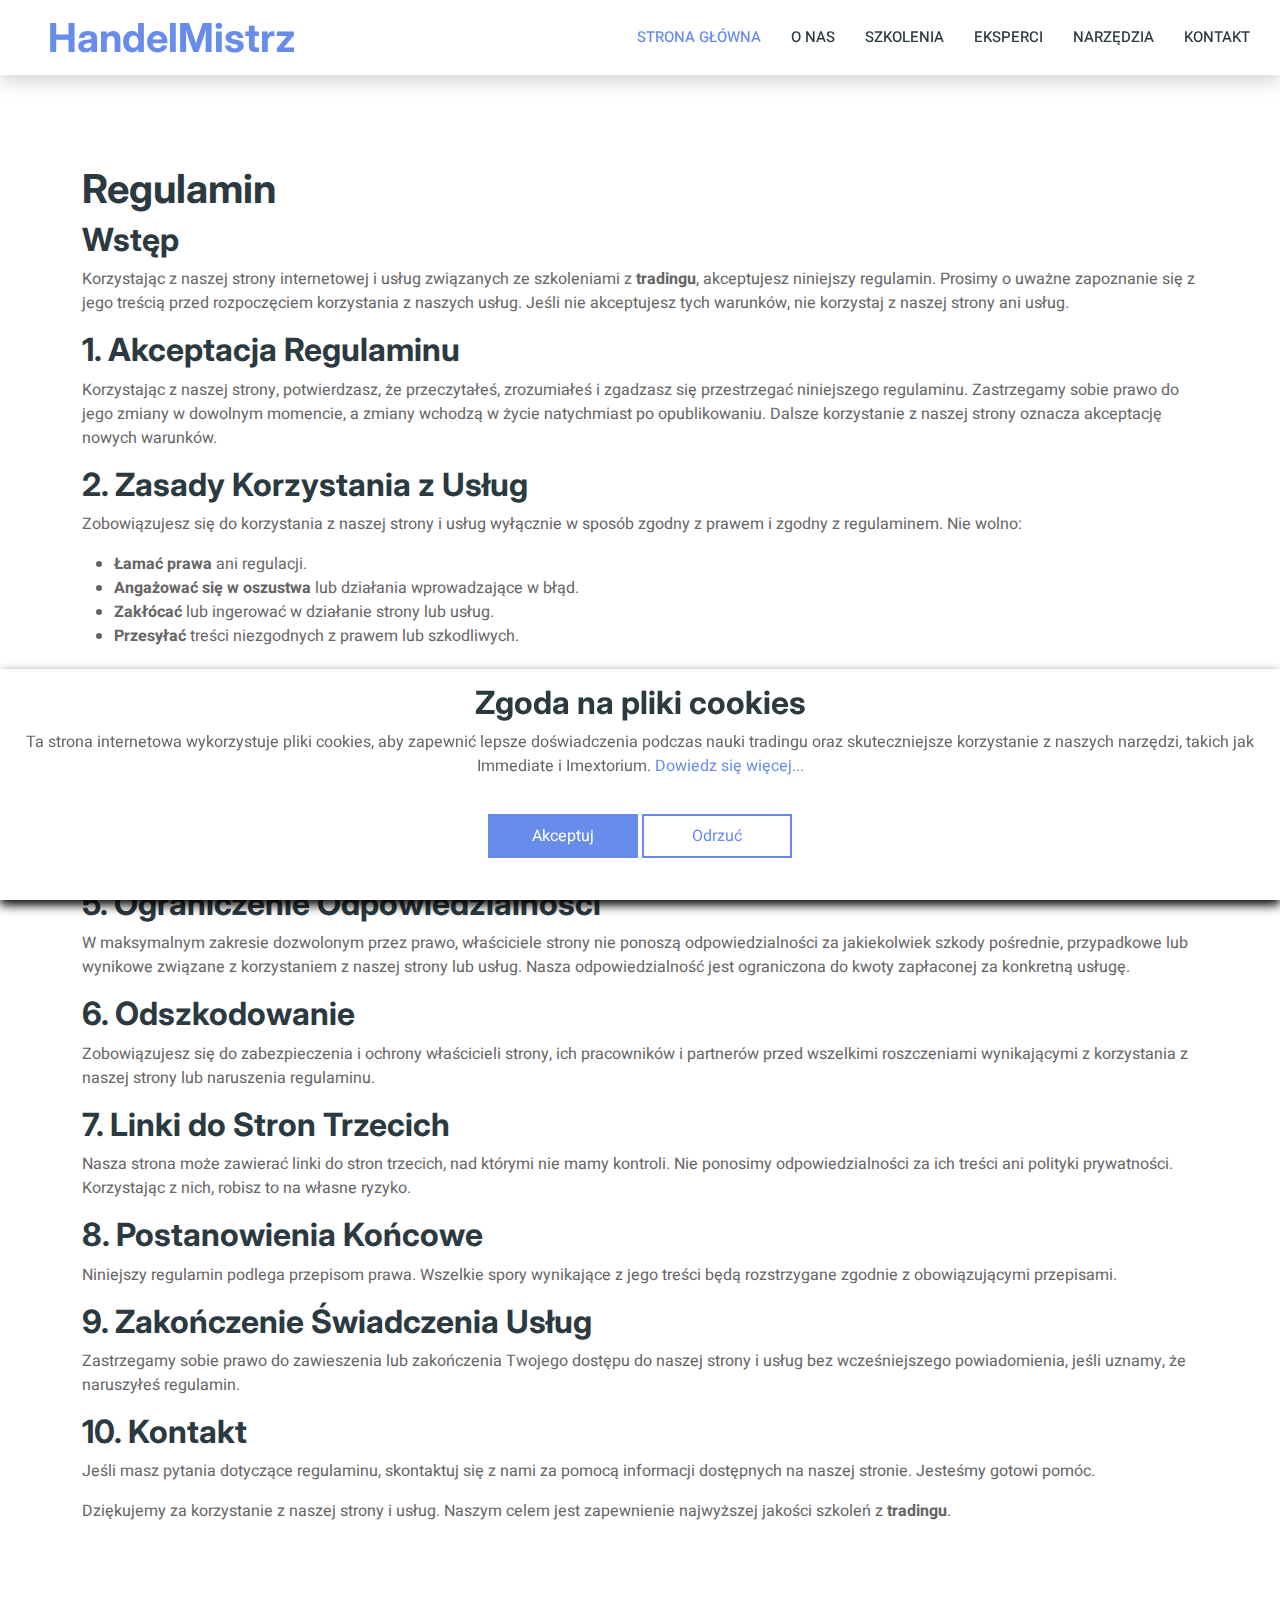
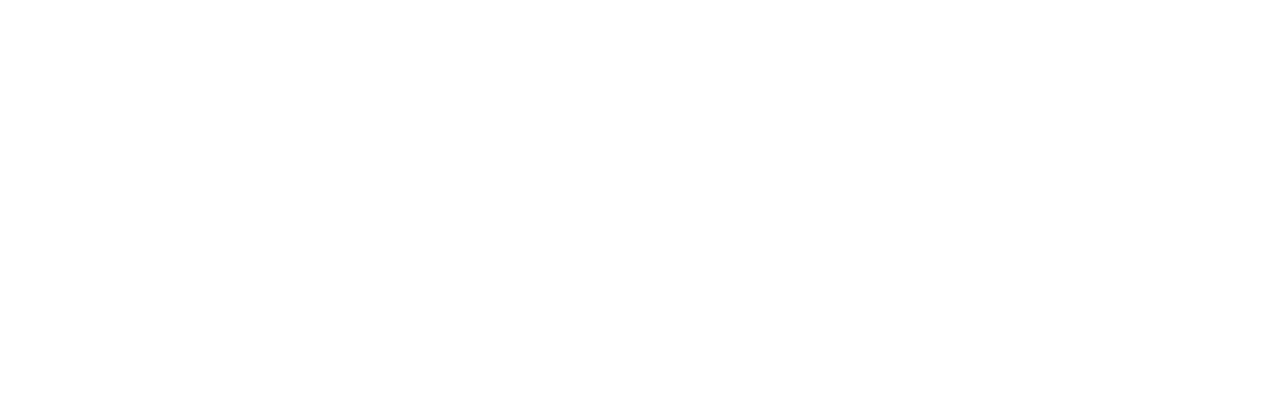
<file: terms-of-use.html>
<!DOCTYPE html>
<html lang="en">
    <head>
        <meta charset="utf-8" />
        <title>HandelMistrz</title>
        <meta content="width=device-width, initial-scale=1.0" name="viewport" />
        <meta content="" name="keywords" />
        <meta content="" name="description" />

        <!-- Favicon -->
        <link href="img/favicon.ico" rel="icon" />

        <!-- Google Web Fonts -->
        <link rel="preconnect" href="https://fonts.googleapis.com" />
        <link rel="preconnect" href="https://fonts.gstatic.com" crossorigin />
        <link
            href="https://fonts.googleapis.com/css2?family=Heebo:wght@400;500;600&family=Inter:wght@700;800&display=swap"
            rel="stylesheet"
        />

        <!-- Icon Font Stylesheet -->
        <link
            href="https://cdnjs.cloudflare.com/ajax/libs/font-awesome/5.10.0/css/all.min.css"
            rel="stylesheet"
        />
        <link
            href="https://cdn.jsdelivr.net/npm/bootstrap-icons@1.4.1/font/bootstrap-icons.css"
            rel="stylesheet"
        />

        <!-- Libraries Stylesheet -->
        <link href="lib/animate/animate.min.css" rel="stylesheet" />
        <link
            href="lib/owlcarousel/assets/owl.carousel.min.css"
            rel="stylesheet"
        />

        <!-- Customized Bootstrap Stylesheet -->
        <link href="css/bootstrap.min.css" rel="stylesheet" />

        <!-- Template Stylesheet -->
        <link href="css/style.css" rel="stylesheet" />
    </head>

    <body>
        <div class="bg-white p-0">
            <!-- Spinner Start -->
            <div
                id="spinner"
                class="show bg-white position-fixed translate-middle w-100 vh-100 top-50 start-50 d-flex align-items-center justify-content-center"
            >
                <div
                    class="spinner-border text-primary"
                    style="width: 3rem; height: 3rem"
                    role="status"
                >
                    <span class="sr-only">Loading...</span>
                </div>
            </div>
            <!-- Spinner End -->

            <!-- Navbar Start -->
            <nav
                class="navbar navbar-expand-lg bg-white navbar-light shadow sticky-top p-0"
            >
                <a
                    href="index.html"
                    class="navbar-brand d-flex align-items-center text-center py-0 px-4 px-lg-5"
                >
                    <h1 class="m-0 text-primary">HandelMistrz</h1>
                </a>
                <button
                    type="button"
                    class="navbar-toggler me-4"
                    data-bs-toggle="collapse"
                    data-bs-target="#navbarCollapse"
                >
                    <span class="navbar-toggler-icon"></span>
                </button>
                <div class="collapse navbar-collapse" id="navbarCollapse">
                    <div class="navbar-nav ms-auto p-4 p-lg-0">
                        <a href="index.html" class="nav-item nav-link active"
                            >Strona główna</a
                        >
                        <a href="#about" class="nav-item nav-link">O nas</a>
                        <a href="#service" class="nav-item nav-link"
                            >Szkolenia</a
                        >
                        <a href="#team" class="nav-item nav-link">Eksperci</a>
                        <a href="#features" class="nav-item nav-link"
                            >Narzędzia</a
                        >
                        <a href="#contact" class="nav-item nav-link">Kontakt</a>
                    </div>
                </div>
            </nav>
            <!-- Navbar End -->
            <main>
                <article
                    class="container additional-wrapper"
                    style="margin-top: 70px"
                >
                    <div class="page__content" style="padding: 20px 0px">
                        <h1>Regulamin</h1>

                        <h2>Wstęp</h2>
                        <p>
                            Korzystając z naszej strony internetowej i usług
                            związanych ze szkoleniami z
                            <strong>tradingu</strong>, akceptujesz niniejszy
                            regulamin. Prosimy o uważne zapoznanie się z jego
                            treścią przed rozpoczęciem korzystania z naszych
                            usług. Jeśli nie akceptujesz tych warunków, nie
                            korzystaj z naszej strony ani usług.
                        </p>

                        <h2>1. Akceptacja Regulaminu</h2>
                        <p>
                            Korzystając z naszej strony, potwierdzasz, że
                            przeczytałeś, zrozumiałeś i zgadzasz się
                            przestrzegać niniejszego regulaminu. Zastrzegamy
                            sobie prawo do jego zmiany w dowolnym momencie, a
                            zmiany wchodzą w życie natychmiast po opublikowaniu.
                            Dalsze korzystanie z naszej strony oznacza
                            akceptację nowych warunków.
                        </p>

                        <h2>2. Zasady Korzystania z Usług</h2>
                        <p>
                            Zobowiązujesz się do korzystania z naszej strony i
                            usług wyłącznie w sposób zgodny z prawem i zgodny z
                            regulaminem. Nie wolno:
                        </p>
                        <ul>
                            <li><strong>Łamać prawa</strong> ani regulacji.</li>
                            <li>
                                <strong>Angażować się w oszustwa</strong> lub
                                działania wprowadzające w błąd.
                            </li>
                            <li>
                                <strong>Zakłócać</strong> lub ingerować w
                                działanie strony lub usług.
                            </li>
                            <li>
                                <strong>Przesyłać</strong> treści niezgodnych z
                                prawem lub szkodliwych.
                            </li>
                        </ul>

                        <h2>3. Własność Intelektualna</h2>
                        <p>
                            Wszystkie treści na naszej stronie, w tym teksty,
                            grafiki, logo, obrazy i oprogramowanie, należą do
                            właścicieli lub licencjodawców i są chronione
                            przepisami o własności intelektualnej. Nie wolno ich
                            kopiować, rozpowszechniać, modyfikować ani tworzyć
                            ich pochodnych bez uprzedniej pisemnej zgody.
                        </p>

                        <h2>4. Zastrzeżenia</h2>
                        <p>
                            Nasza strona i usługi są udostępniane „takie, jakie
                            są” i „w miarę dostępności”, bez jakichkolwiek
                            gwarancji. Nie gwarantujemy, że nasza strona lub
                            usługi będą działać bez przerw, błędów czy wirusów.
                            Nie ponosimy odpowiedzialności za jakiekolwiek
                            szkody wynikające z korzystania z naszej strony lub
                            usług.
                        </p>

                        <h2>5. Ograniczenie Odpowiedzialności</h2>
                        <p>
                            W maksymalnym zakresie dozwolonym przez prawo,
                            właściciele strony nie ponoszą odpowiedzialności za
                            jakiekolwiek szkody pośrednie, przypadkowe lub
                            wynikowe związane z korzystaniem z naszej strony lub
                            usług. Nasza odpowiedzialność jest ograniczona do
                            kwoty zapłaconej za konkretną usługę.
                        </p>

                        <h2>6. Odszkodowanie</h2>
                        <p>
                            Zobowiązujesz się do zabezpieczenia i ochrony
                            właścicieli strony, ich pracowników i partnerów
                            przed wszelkimi roszczeniami wynikającymi z
                            korzystania z naszej strony lub naruszenia
                            regulaminu.
                        </p>

                        <h2>7. Linki do Stron Trzecich</h2>
                        <p>
                            Nasza strona może zawierać linki do stron trzecich,
                            nad którymi nie mamy kontroli. Nie ponosimy
                            odpowiedzialności za ich treści ani polityki
                            prywatności. Korzystając z nich, robisz to na własne
                            ryzyko.
                        </p>

                        <h2>8. Postanowienia Końcowe</h2>
                        <p>
                            Niniejszy regulamin podlega przepisom prawa.
                            Wszelkie spory wynikające z jego treści będą
                            rozstrzygane zgodnie z obowiązującymi przepisami.
                        </p>

                        <h2>9. Zakończenie Świadczenia Usług</h2>
                        <p>
                            Zastrzegamy sobie prawo do zawieszenia lub
                            zakończenia Twojego dostępu do naszej strony i usług
                            bez wcześniejszego powiadomienia, jeśli uznamy, że
                            naruszyłeś regulamin.
                        </p>

                        <h2>10. Kontakt</h2>
                        <p>
                            Jeśli masz pytania dotyczące regulaminu, skontaktuj
                            się z nami za pomocą informacji dostępnych na naszej
                            stronie. Jesteśmy gotowi pomóc.
                        </p>

                        <p>
                            Dziękujemy za korzystanie z naszej strony i usług.
                            Naszym celem jest zapewnienie najwyższej jakości
                            szkoleń z <strong>tradingu</strong>.
                        </p>
                    </div>
                </article>
            </main>

            <!-- Footer Start -->
            <div
                class="container-fluid bg-dark text-white-50 footer pt-5 mt-5 wow fadeIn"
                data-wow-delay="0.1s"
            >
                <div class="container py-5">
                    <div class="row g-5">
                        <div class="col-lg-4 col-md-6">
                            <h5 class="text-white mb-4">HandelMistrz</h5>
                            <p>
                                Dziękujemy za odwiedzenie naszej platformy
                                szkoleniowej z zakresu tradingu. Naszym celem
                                jest dostarczanie wysokiej jakości materiałów i
                                narzędzi, które pomogą Ci rozwijać umiejętności
                                w handlu. Immediate i Imextorium to kluczowe
                                elementy skutecznego tradingu, które możesz
                                poznać dzięki naszym szkoleniom.
                            </p>
                        </div>
                        <div class="col-lg-4 col-md-6">
                            <h5 class="text-white mb-4">Szybkie linki</h5>
                            <a
                                class="btn btn-link text-white-50"
                                href="index.html"
                                >Strona główna</a
                            >
                            <a
                                class="btn btn-link text-white-50"
                                href="privacy-policy.html"
                                >Polityka prywatności</a
                            >
                            <a
                                class="btn btn-link text-white-50"
                                href="cookie-policy.html"
                                >Polityka cookies</a
                            >
                            <a
                                class="btn btn-link text-white-50"
                                href="terms-of-use.html"
                                >Regulamin</a
                            >
                        </div>
                        <div class="col-lg-4 col-md-6">
                            <h5 class="text-white mb-4">Kontakt</h5>
                            <p class="mb-2">
                                <i class="fa fa-map-marker-alt me-3"></i>
                                Średzka 30, 63-020 Zaniemyśl, Polska
                            </p>
                            <p class="mb-2">
                                <i class="fa fa-phone-alt me-3"></i>+48612857101
                            </p>
                            <p class="mb-2">
                                <i class="fa fa-envelope me-3"></i>
                                handel_mistrz@gmail.com
                            </p>
                        </div>
                    </div>
                </div>
            </div>
            <!-- Footer End -->

            <!-- Back to Top -->
            <a href="#" class="btn btn-lg btn-primary btn-lg-square back-to-top"
                ><i class="bi bi-arrow-up"></i
            ></a>

            <!-- Cookie banner -->
            <div class="cookie-wrapper show">
                <div>
                    <i class="bx bx-cookie"></i>
                    <h2 style="text-align: center">Zgoda na pliki cookies</h2>
                </div>

                <div class="data">
                    <p>
                        Ta strona internetowa wykorzystuje pliki cookies, aby
                        zapewnić lepsze doświadczenia podczas nauki tradingu
                        oraz skuteczniejsze korzystanie z naszych narzędzi,
                        takich jak Immediate i Imextorium.
                        <a href="cookie-policy.html">Dowiedz się więcej...</a>
                    </p>
                </div>

                <div class="buttons">
                    <button class="cookie-button" id="acceptBtn">
                        Akceptuj
                    </button>
                    <button class="cookie-button" id="declineBtn">
                        Odrzuć
                    </button>
                </div>
            </div>
            <!-- End Cookie banner -->
        </div>

        <!-- JavaScript Libraries -->
        <script src="https://ajax.googleapis.com/ajax/libs/jquery/3.5.1/jquery.min.js"></script>
        <script src="https://cdn.jsdelivr.net/npm/bootstrap@5.0.0/dist/js/bootstrap.bundle.min.js"></script>
        <script src="lib/wow/wow.min.js"></script>
        <script src="lib/easing/easing.min.js"></script>
        <script src="lib/waypoints/waypoints.min.js"></script>
        <script src="lib/owlcarousel/owl.carousel.min.js"></script>

        <!-- Template Javascript -->
        <script src="js/main.js"></script>
        <script src="js/cookiebanner.js"></script>
    </body>
</html>
</file>
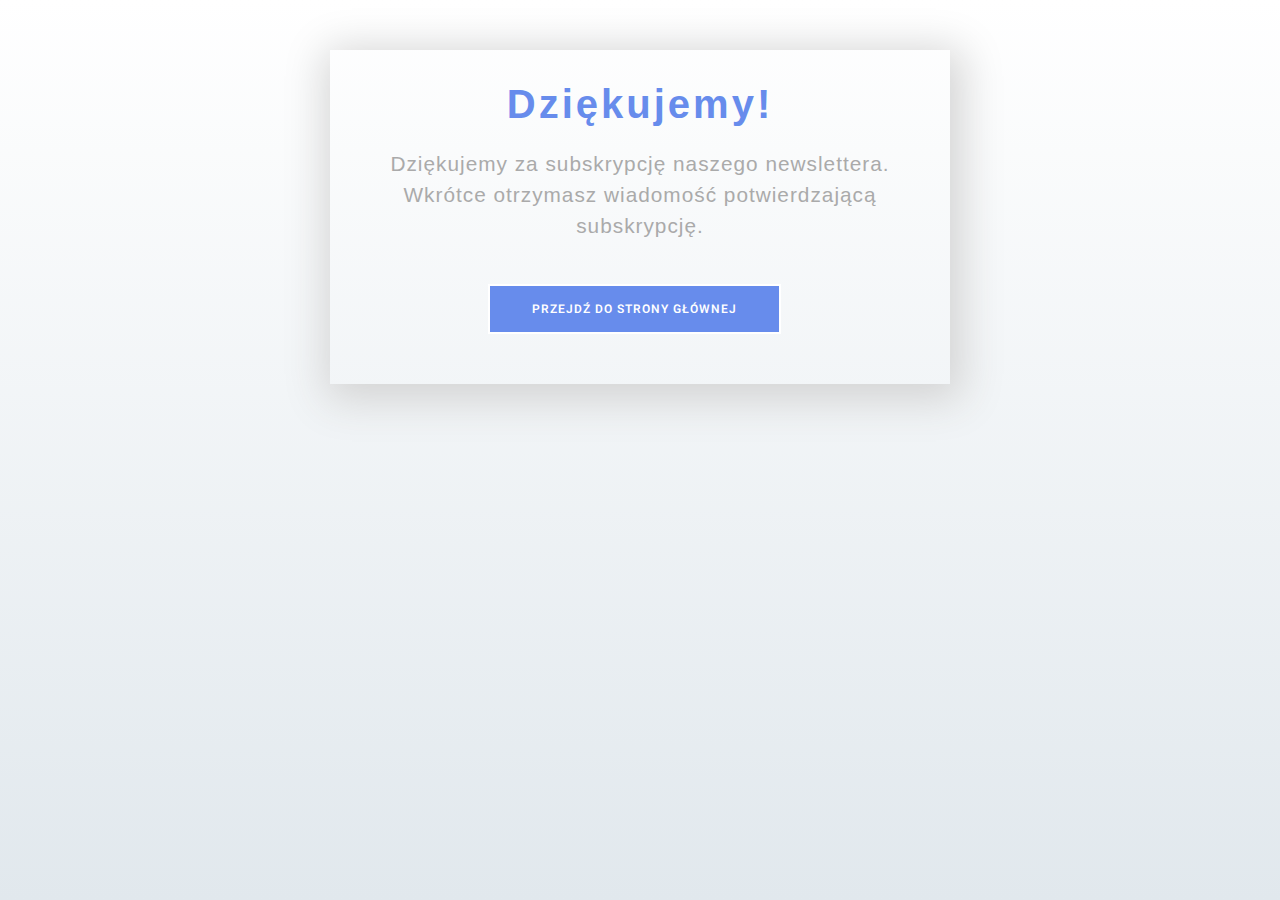
<file: thanks.html>
<!DOCTYPE html>
<html lang="en">
    <head>
        <meta charset="utf-8" />
        <title>HandelMistrz</title>
        <meta content="width=device-width, initial-scale=1.0" name="viewport" />
        <meta content="" name="keywords" />
        <meta content="" name="description" />

        <!-- Favicon -->
        <link href="img/favicon.ico" rel="icon" />

        <!-- Google Web Fonts -->
        <link rel="preconnect" href="https://fonts.googleapis.com" />
        <link rel="preconnect" href="https://fonts.gstatic.com" crossorigin />
        <link
            href="https://fonts.googleapis.com/css2?family=Heebo:wght@400;500;600&family=Inter:wght@700;800&display=swap"
            rel="stylesheet"
        />

        <!-- Icon Font Stylesheet -->
        <link
            href="https://cdnjs.cloudflare.com/ajax/libs/font-awesome/5.10.0/css/all.min.css"
            rel="stylesheet"
        />
        <link
            href="https://cdn.jsdelivr.net/npm/bootstrap-icons@1.4.1/font/bootstrap-icons.css"
            rel="stylesheet"
        />

        <!-- Libraries Stylesheet -->
        <link href="lib/animate/animate.min.css" rel="stylesheet" />
        <link
            href="lib/owlcarousel/assets/owl.carousel.min.css"
            rel="stylesheet"
        />

        <!-- Customized Bootstrap Stylesheet -->
        <link href="css/bootstrap.min.css" rel="stylesheet" />

        <!-- Template Stylesheet -->
        <link href="css/style.css" rel="stylesheet" />
        <link href="css/thanks.css" rel="stylesheet" />
    </head>
    <body>
        <div class="content">
            <div class="wrapper-1">
                <div class="wrapper-2">
                    <h1>Dziękujemy!</h1>
                    <p>Dziękujemy za subskrypcję naszego newslettera.</p>
                    <p>
                        Wkrótce otrzymasz wiadomość potwierdzającą subskrypcję.
                    </p>
                    <a href="index.html">
                        <button class="go-home">
                            Przejdź do strony głównej
                        </button>
                    </a>
                </div>
            </div>
        </div>
    </body>
</html>
</file>
<file: css/style.css>
/********** Template CSS **********/
:root {
    --primary: #678cec;
    --secondary: #2b9bff;
    --light: #effdf5;
    --dark: #2b3940;
}

.back-to-top {
    position: fixed;
    display: none;
    right: 45px;
    bottom: 45px;
    z-index: 99;
}

/*** Spinner ***/
#spinner {
    opacity: 0;
    visibility: hidden;
    transition: opacity 0.5s ease-out, visibility 0s linear 0.5s;
    z-index: 99999;
}

#spinner.show {
    transition: opacity 0.5s ease-out, visibility 0s linear 0s;
    visibility: visible;
    opacity: 1;
}

/*** Button ***/
.btn {
    font-family: 'Inter', sans-serif;
    font-weight: 600;
    transition: 0.5s;
}

.btn.btn-primary,
.btn.btn-secondary {
    color: #ffffff;
}

.btn-square {
    width: 38px;
    height: 38px;
}

.btn-sm-square {
    width: 32px;
    height: 32px;
}

.btn-lg-square {
    width: 48px;
    height: 48px;
}

.btn-square,
.btn-sm-square,
.btn-lg-square {
    padding: 0;
    display: flex;
    align-items: center;
    justify-content: center;
    font-weight: normal;
    border-radius: 2px;
}

/*** Navbar ***/
.navbar .dropdown-toggle::after {
    border: none;
    content: '\f107';
    font-family: 'Font Awesome 5 Free';
    font-weight: 900;
    vertical-align: middle;
    margin-left: 5px;
    transition: 0.5s;
}

.navbar .dropdown-toggle[aria-expanded='true']::after {
    transform: rotate(-180deg);
}

.navbar-dark .navbar-nav .nav-link,
.navbar-light .navbar-nav .nav-link {
    margin-right: 30px;
    padding: 25px 0;
    color: #ffffff;
    font-size: 15px;
    text-transform: uppercase;
    outline: none;
}

.navbar-dark .navbar-nav .nav-link:hover,
.navbar-dark .navbar-nav .nav-link.active,
.navbar-light .navbar-nav .nav-link:hover,
.navbar-light .navbar-nav .nav-link.active {
    color: var(--primary);
}

@media (max-width: 991.98px) {
    .navbar-dark .navbar-nav .nav-link,
    .navbar-light .navbar-nav .nav-link {
        margin-right: 0;
        padding: 10px 0;
    }

    .navbar-light .navbar-nav {
        border-top: 1px solid #eeeeee;
    }
}

.navbar-light .navbar-brand,
.navbar-light a.btn {
    height: 75px;
}

.navbar-light .navbar-nav .nav-link {
    color: var(--dark);
    font-weight: 500;
}

.navbar-light.sticky-top {
    top: -100px;
    transition: 0.5s;
}

@media (min-width: 992px) {
    .navbar .nav-item .dropdown-menu {
        display: block;
        top: 100%;
        margin-top: 0;
        transform: rotateX(-75deg);
        transform-origin: 0% 0%;
        opacity: 0;
        visibility: hidden;
        transition: 0.5s;
    }

    .navbar .nav-item:hover .dropdown-menu {
        transform: rotateX(0deg);
        visibility: visible;
        transition: 0.5s;
        opacity: 1;
    }
}

/*** Header ***/
.header-carousel .container,
.page-header .container {
    position: relative;
    padding: 45px 0 45px 35px;
    border-left: 15px solid var(--primary);
}

.header-carousel .container::before,
.header-carousel .container::after,
.page-header .container::before,
.page-header .container::after {
    position: absolute;
    content: '';
    top: 0;
    left: 0;
    width: 100px;
    height: 15px;
    background: var(--primary);
}

.header-carousel .container::after,
.page-header .container::after {
    top: 100%;
    margin-top: -15px;
}

@media (max-width: 768px) {
    .header-carousel .owl-carousel-item {
        position: relative;
        min-height: 500px;
    }

    .header-carousel .owl-carousel-item img {
        position: absolute;
        width: 100%;
        height: 100%;
        object-fit: cover;
    }

    .header-carousel .owl-carousel-item p {
        font-size: 14px !important;
        font-weight: 400 !important;
    }

    .header-carousel .owl-carousel-item h1 {
        font-size: 30px;
        font-weight: 600;
    }
}

.header-carousel .owl-nav {
    position: absolute;
    top: 50%;
    right: 8%;
    transform: translateY(-50%);
    display: flex;
    flex-direction: column;
}

.header-carousel .owl-nav .owl-prev,
.header-carousel .owl-nav .owl-next {
    margin: 7px 0;
    width: 45px;
    height: 45px;
    display: flex;
    align-items: center;
    justify-content: center;
    color: #ffffff;
    background: transparent;
    border: 1px solid #ffffff;
    border-radius: 2px;
    font-size: 22px;
    transition: 0.5s;
}

.header-carousel .owl-nav .owl-prev:hover,
.header-carousel .owl-nav .owl-next:hover {
    background: var(--primary);
    border-color: var(--primary);
}

.page-header {
    background: linear-gradient(rgba(43, 57, 64, 0.5), rgba(43, 57, 64, 0.5)),
        url(../img/carousel-1.jpg) center center no-repeat;
    background-size: cover;
}

.breadcrumb-item + .breadcrumb-item::before {
    color: var(--light);
}

/*** About ***/
.about-bg {
    background-image: -webkit-repeating-radial-gradient(
        center center,
        rgba(0, 0, 0, 0.2),
        rgba(0, 0, 0, 0.2) 1px,
        transparent 1px,
        transparent 100%
    );
    background-image: -moz-repeating-radial-gradient(
        center center,
        rgba(0, 0, 0, 0.2),
        rgba(0, 0, 0, 0.2) 1px,
        transparent 1px,
        transparent 100%
    );
    background-image: -ms-repeating-radial-gradient(
        center center,
        rgba(0, 0, 0, 0.2),
        rgba(0, 0, 0, 0.2) 1px,
        transparent 1px,
        transparent 100%
    );
    background-image: -o-repeating-radial-gradient(
        center center,
        rgba(0, 0, 0, 0.2),
        rgba(0, 0, 0, 0.2) 1px,
        transparent 1px,
        transparent 100%
    );
    background-image: repeating-radial-gradient(
        center center,
        rgba(0, 0, 0, 0.2),
        rgba(0, 0, 0, 0.2) 1px,
        transparent 1px,
        transparent 100%
    );
    background-size: 5px 5px;
}

/*** Category ***/
.cat-item {
    display: block;
    box-shadow: 0 0 45px rgba(0, 0, 0, 0.08);
    border: 1px solid transparent;
    transition: 0.5s;
}

.cat-item:hover {
    border-color: rgba(0, 0, 0, 0.08);
    box-shadow: none;
}

/*** Job Listing ***/
.nav-pills .nav-item .active {
    border-bottom: 2px solid var(--primary);
}

.job-item {
    border: 1px solid transparent;
    border-radius: 2px;
    box-shadow: 0 0 45px rgba(0, 0, 0, 0.08);
    transition: 0.5s;
}

.job-item:hover {
    border-color: rgba(0, 0, 0, 0.08);
    box-shadow: none;
}

/*** Testimonial ***/
.testimonial-carousel .owl-item .testimonial-item,
.testimonial-carousel .owl-item.center .testimonial-item * {
    transition: 0.5s;
}

.testimonial-carousel .owl-item.center .testimonial-item {
    background: var(--primary) !important;
}

.testimonial-carousel .owl-item.center .testimonial-item * {
    color: #ffffff !important;
}

.testimonial-carousel .owl-dots {
    margin-top: 24px;
    display: flex;
    align-items: flex-end;
    justify-content: center;
}

.testimonial-carousel .owl-dot {
    position: relative;
    display: inline-block;
    margin: 0 5px;
    width: 15px;
    height: 15px;
    border: 5px solid var(--primary);
    border-radius: 2px;
    transition: 0.5s;
}

.testimonial-carousel .owl-dot.active {
    background: var(--dark);
    border-color: var(--primary);
}

/*** Footer ***/
.footer .btn.btn-social {
    margin-right: 5px;
    width: 35px;
    height: 35px;
    display: flex;
    align-items: center;
    justify-content: center;
    color: var(--light);
    border: 1px solid rgba(255, 255, 255, 0.5);
    border-radius: 2px;
    transition: 0.3s;
}

.footer .btn.btn-social:hover {
    color: var(--primary);
    border-color: var(--light);
}

.footer .btn.btn-link {
    display: block;
    margin-bottom: 5px;
    padding: 0;
    text-align: left;
    font-size: 15px;
    font-weight: normal;
    text-transform: capitalize;
    transition: 0.3s;
}

.footer .btn.btn-link::before {
    position: relative;
    content: '\f105';
    font-family: 'Font Awesome 5 Free';
    font-weight: 900;
    margin-right: 10px;
}

.footer .btn.btn-link:hover {
    letter-spacing: 1px;
    box-shadow: none;
}

.footer .form-control {
    border-color: rgba(255, 255, 255, 0.5);
}

.footer .copyright {
    padding: 25px 0;
    font-size: 15px;
    border-top: 1px solid rgba(256, 256, 256, 0.1);
}

.footer .copyright a {
    color: var(--light);
}

.footer .footer-menu a {
    margin-right: 15px;
    padding-right: 15px;
    border-right: 1px solid rgba(255, 255, 255, 0.1);
}

.footer .footer-menu a:last-child {
    margin-right: 0;
    padding-right: 0;
    border-right: none;
}

/* Google Fonts - Poppins */
@import url('https://fonts.googleapis.com/css2?family=Poppins:wght@300;400;500;600&display=swap');

@media (max-width: 700px) {
    .cookie-wrapper {
        width: 100%;
    }
}

.cookie-wrapper {
    position: fixed;
    bottom: 0px;
    right: 0;
    width: 100%;
    background: #fff;
    padding: 15px 25px 22px;
    transition: right 0.3s ease;
    box-shadow: 0 5px 10px rgb(0, 0, 0);
    z-index: 999;
}
.cookie-wrapper .show {
    right: 20px;
}

.hidden {
    display: none;
}
header i {
    color: #678cec;
    font-size: 32px;
    text-align: center;
}
header h2 {
    color: #678cec;
    font-weight: 500;
    text-align: center;
}
.data {
    text-align: center;
}
.data p a {
    color: #678cec;
    text-decoration: none;
    text-align: center !important;
}
.data p a:hover {
    text-decoration: underline;
}
.buttons {
    padding: 20px 0px;
    text-align: center;
}
.buttons .cookie-button {
    border: 2px solid #678cec;
    color: #fff;
    padding: 8px 0;
    background: #678cec;
    cursor: pointer;
    width: calc(100% / 2 - 10px);
    transition: all 0.5s ease;
    max-width: 150px;
    border-radius: 0;
}
.buttons #acceptBtn:hover {
    background-color: transparent;
    color: #678cec;
}
#declineBtn {
    background-color: #fff;
    color: #678cec;
}
#declineBtn:hover {
    background-color: #678cec;
    color: #fff;
}
/* Footer Style */
</file>
<file: css/thanks.css>
* {
    box-sizing: border-box;
}
body {
    background: #ffffff;
    background: linear-gradient(to bottom, #ffffff 0%, #e1e8ed 100%);
    filter: progid:DXImageTransform.Microsoft.gradient( startColorstr='#ffffff', endColorstr='#e1e8ed',GradientType=0 );
    height: 100%;
    margin: 0;
    background-repeat: no-repeat;
    background-attachment: fixed;
}

.wrapper-1 {
    width: 100%;
    height: 100vh;
    display: flex;
    flex-direction: column;
}
.wrapper-2 {
    padding: 30px;
    text-align: center;
}
h1 {
    font-family: 'Source Sans Pro', sans-serif;
    font-size: 4em;
    letter-spacing: 3px;
    color: #678cec;
    margin: 0;
    margin-bottom: 20px;
}
.wrapper-2 p {
    margin: 0;
    font-size: 1.3em;
    color: #aaa;
    font-family: 'Source Sans Pro', sans-serif;
    letter-spacing: 1px;
}
.go-home {
    background: #678cec;
    border: 2px solid #ffffff;
    color: #ffffff;
    font-weight: 600;
    letter-spacing: 1px;
    font-size: 12px;
    padding: 14px 42px;
    margin-top: 42px;
    margin-right: 12px;
    -webkit-transition: all 0.4s ease-in-out;
    transition: all 0.4s ease-in-out;
    visibility: visible;
    animation-delay: 2.3s;
    animation-name: fadeInUp;
    text-decoration: none;
    text-transform: uppercase;
    cursor: pointer;
    border-radius: 0;
}
.go-home:hover {
    background: transparent;
    border-color: #678cec;
}
a:hover .go-home {
    color: #678cec;
}
.go-home a {
    text-decoration: none;
    color: #fff;
}

.footer-like {
    margin-top: auto;
    background: #d7e6fe;
    padding: 6px;
    text-align: center;
}
.footer-like p {
    margin: 0;
    padding: 4px;
    color: #ffc107;
    font-family: 'Source Sans Pro', sans-serif;
    letter-spacing: 1px;
}
.footer-like p a {
    text-decoration: none;
    color: #ffc107;
    font-weight: 600;
}

@media (min-width: 360px) {
    h1 {
        font-size: 2.5em;
    }
    .go-home {
        margin-bottom: 20px;
    }
}

@media (min-width: 600px) {
    .content {
        max-width: 1000px;
        margin: 0 auto;
    }
    .wrapper-1 {
        height: initial;
        max-width: 620px;
        margin: 0 auto;
        margin-top: 50px;
        box-shadow: 4px 8px 40px 8px lightgray;
    }
}
</file>
